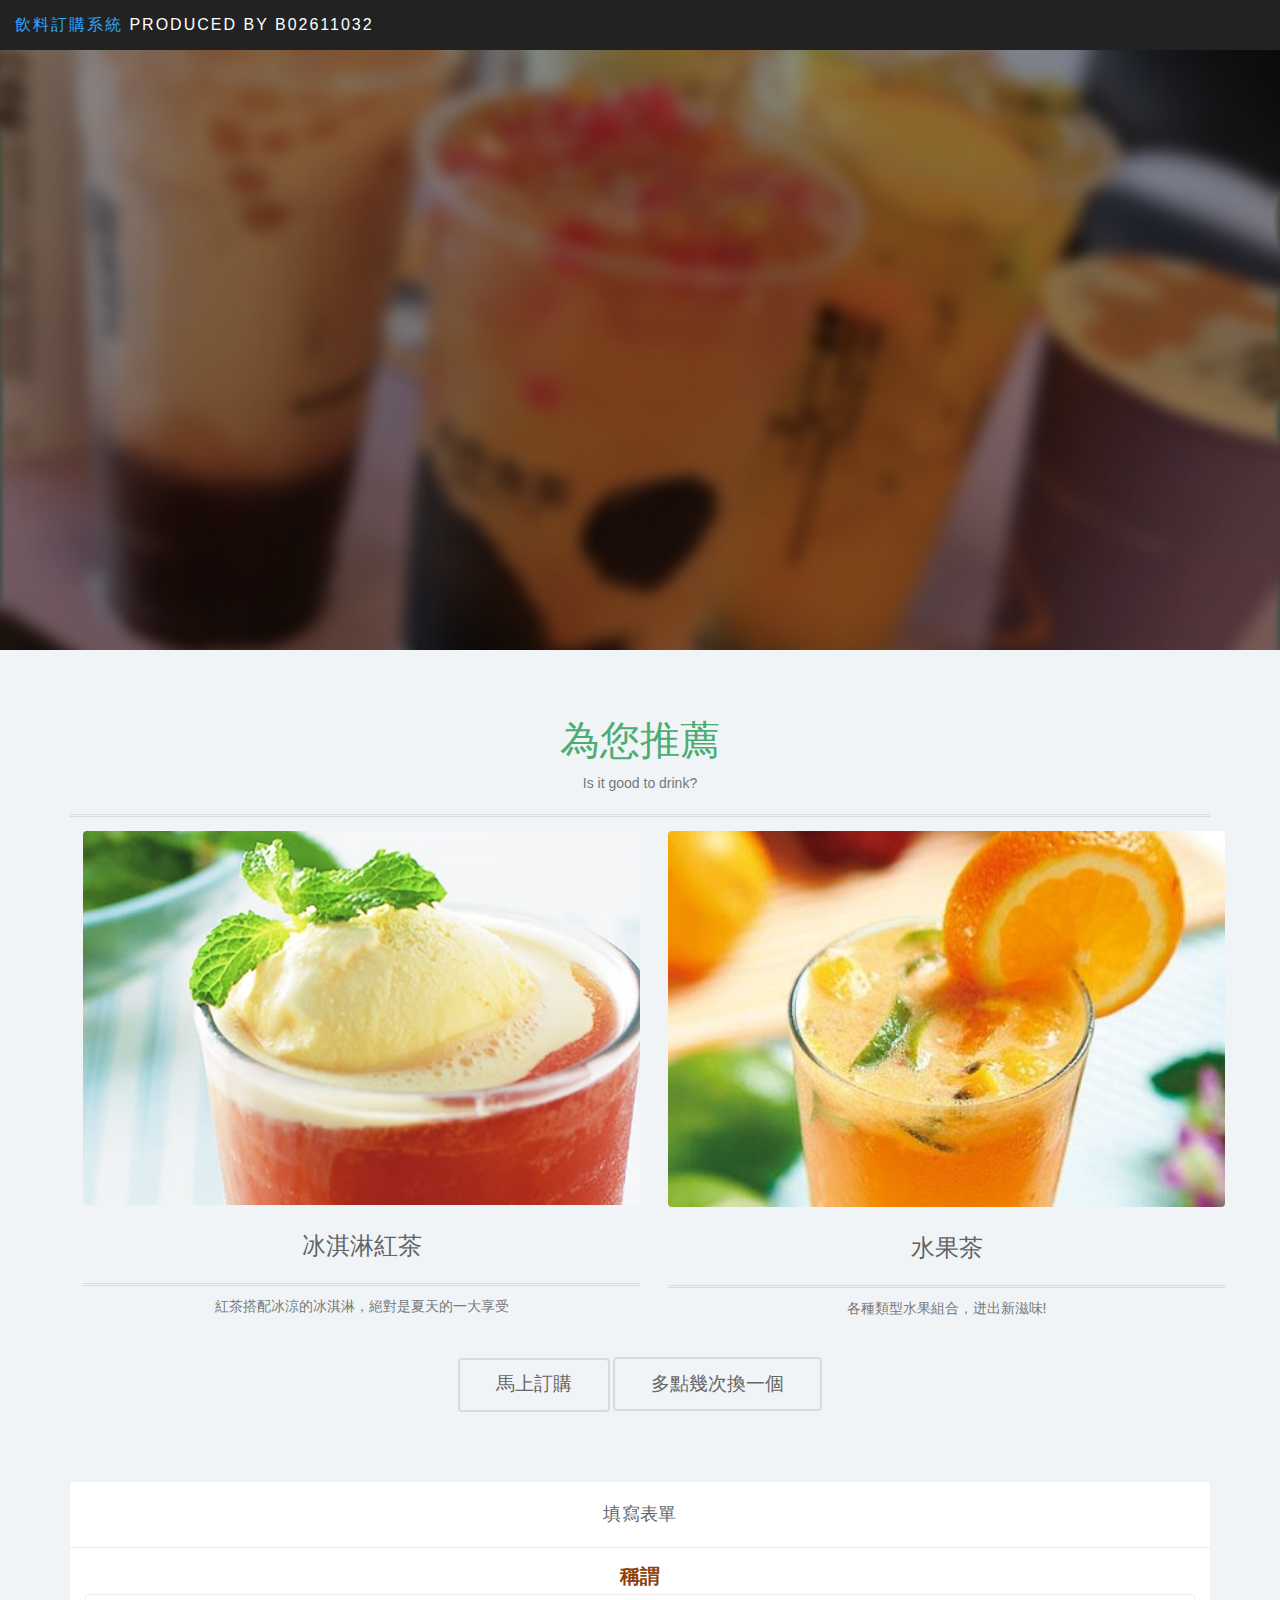
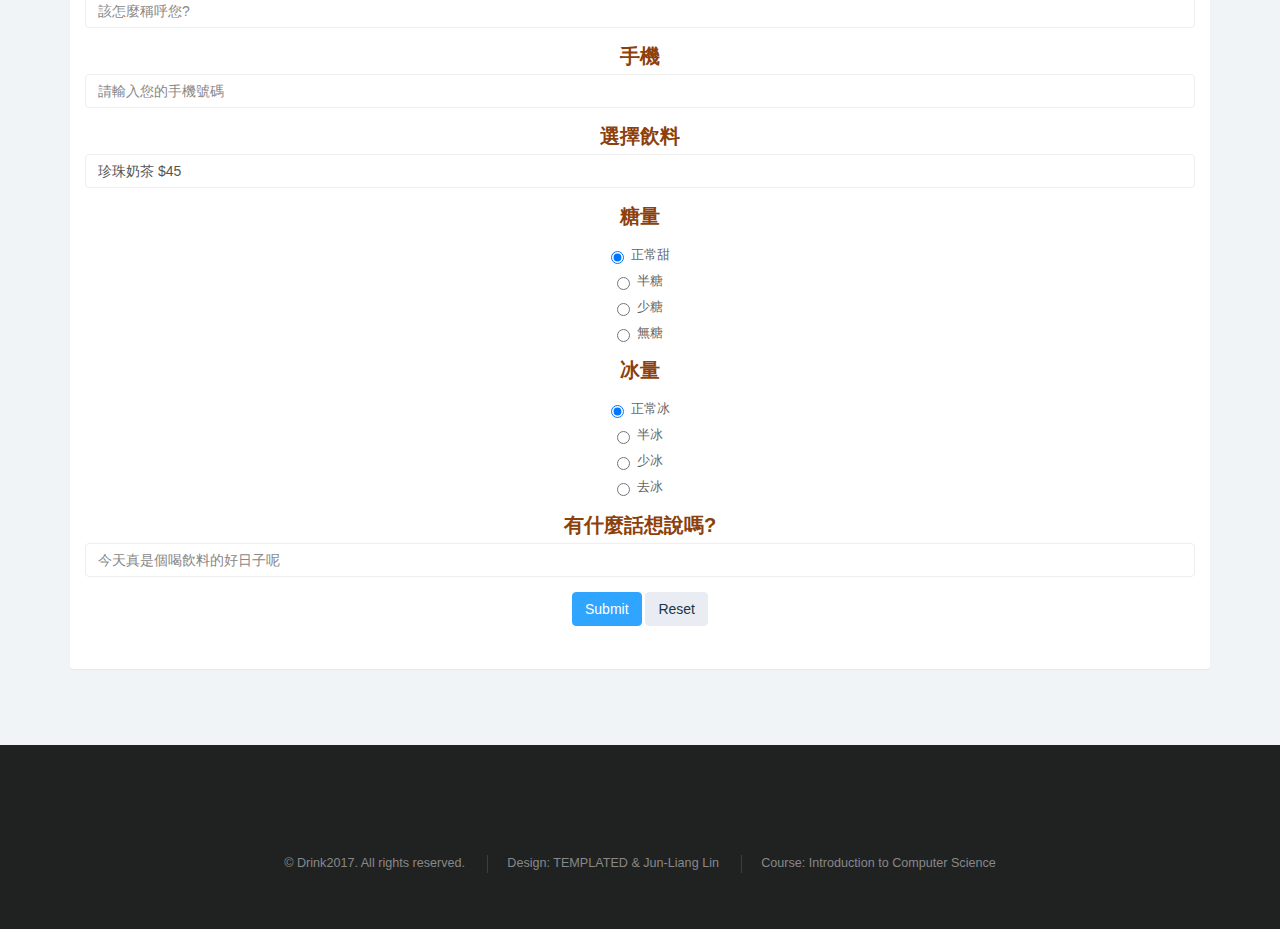
<file: index.html>
<!DOCTYPE html>
<html>

<head>
    <meta charset="utf-8">
    <meta name="viewport" content="width=device-width, initial-scale=1">
    <title>喝飲料囉
    </title>

    <link rel="stylesheet" href="css/skel.css" />
    <link rel="stylesheet" href="css/style.css" />
    <link rel="stylesheet" href="css/style-xlarge.css" />
    <link rel="stylesheet" href="css/common.css">
    <link rel="stylesheet" href="css/bootstrap.min.css">
    <link rel="stylesheet" href="css/datepicker3.css">
    <link rel="stylesheet" href="css/styles.css">
    <link rel="Shortcut Icon" type="image/x-icon" href="images/40_93c3d3ee.jpg" />
    <link rel="stylesheet" type="text/css" href="dist/sweetalert.css">

</head>

<body>
    <nav class="navbar navbar-inverse navbar-fixed-top" role="navigation">
        <div class="container-fluid">
            <div class="navbar-header">
                <a class="navbar-brand" href="#"><span>飲料訂購系統</span> produced by B02611032</a>
            </div>
        </div>
    </nav>
    <section id="banner">
        <h2 class="header__animation-chunk">
            <font face="微軟正黑體">口渴了嗎</font>
        </h2>
        <div class="header__animation-chunk">
            <font face="微軟正黑體">揪團訂飲料吧</font>
        </div>
        <ul class="header__animation-chunk actions">
            <li>
                <a href="#anchor" class="button big">看看有什麼好喝的</a>

            </li>
        </ul>

    </section>

    <a id="anchor"></a>
    <section id="two" class="wrapper style2 align-center">
        <div class="container">
            <header>
                <br>
                <h1 class="introduce">
                    <font face="微軟正黑體">為您推薦</font>
                </h1>
                <p>Is it good to drink?</p>
            </header>
            <div class="row" id="display">
                <section class="feature 6u 12u$(small)">
                    <img class="image fit" src="images/pic01.jpg" alt="" />
                    <h3 class="title">冰淇淋紅茶</h3>
                    <p>紅茶搭配冰涼的冰淇淋，絕對是夏天的一大享受</p>
                </section>
                <section class="feature 6u$ 12u$(small)">
                    <img class="image fit" src="images/pic02.jpg" alt="" />
                    <h3 class="title">水果茶</h3>
                    <p>各種類型水果組合，迸出新滋味!</p>
                </section>
            </div>
            <footer>
                <ul class="actions">
                    <li>
                        <a href="#anchor2" class="button alt big">馬上訂購</a>
                        <button onclick="change()" class="button alt big" title="沒有換請多點幾下^^">多點幾次換一個</button>
                    </li>
                </ul>
            </footer>

            <br>
            <br>
            <br>
            <a id="anchor2"></a>

            <div class="panel panel-default">
                <div class="panel-heading">填寫表單</div>
                <div class="panel-body">
                    <form role="form">

                        <div class="form-group">
                            <label class="self">稱謂</label>
                            <input name="names" class="form-control" placeholder="該怎麼稱呼您?">
                        </div>
                        <div class="form-group">
                            <label class="self">手機</label>
                            <input name="phone" class="form-control" placeholder="請輸入您的手機號碼">
                        </div>

                        <div class="form-group">
                            <label class="self">選擇飲料</label>
                            <select name="drink" class="form-control">
                                <option value="珍珠奶茶">珍珠奶茶 $45</option>
                                <option value="水果茶">水果茶 $50</option>
                                <option value="奶茶">奶茶 $40</option>
                                <option value="奶綠">奶綠 $40</option>
                                <option value="紅茶瑪奇朵">紅茶瑪奇朵 $45</option>
                                <option value="烏龍瑪奇朵">烏龍瑪奇朵 $45</option>
                                <option value="四季奶青">四季奶青 $50</option>
                                <option value="黃金烏龍奶茶">黃金烏龍奶茶 $45</option>
                                <option value="阿華田">阿華田 $50</option>
                                <option value="可可芭蕾">可可芭蕾 $50</option>
                                <option value="檸檬汁">檸檬汁 $45</option>
                                <option value="金桔檸檬">金桔檸檬 $40</option>
                                <option value="檸檬梅汁">檸檬梅汁 $45</option>
                                <option value="檸檬養樂多">檸檬養樂多 $40</option>
                                <option value="8冰茶">8冰茶 $50</option>	
							</select>
                        </div>
                        <div class="form-group">
                            <label class="self">糖量</label>
                            <div class="radio">
                                <label>
									<input type="radio" name="sugar" id="optionsRadios1" value="正常甜" checked>正常甜
								</label>
                            </div>
                            <div class="radio">
                                <label>
									<input type="radio" name="sugar" id="optionsRadios2" value="半糖">半糖
								</label>
                            </div>
                            <div class="radio">
                                <label>
									<input type="radio" name="sugar" id="optionsRadios3" value="少糖">少糖
							    </label>
                            </div>
                            <div class="radio">
                                <label>
									<input type="radio" name="sugar" id="optionsRadios4" value="無糖">無糖
								</label>
                            </div>
                        </div>
                        <div class="form-group">
                            <label class="self">冰量</label>
                            <div class="radio">
                                <label>
									<input type="radio" name="ice" id="optionsRadios1" value="正常冰" checked>正常冰
								</label>
                            </div>
                            <div class="radio">
                                <label>
									<input type="radio" name="ice" id="optionsRadios2" value="半冰">半冰
								</label>
                            </div>
                            <div class="radio">
                                <label>
									<input type="radio" name="ice" id="optionsRadios3" value="少冰">少冰
								</label>
                            </div>
                            <div class="radio">
                                <label>
									<input type="radio" name="ice" id="optionsRadios4" value="去冰">去冰
								</label>
                            </div>
                        </div>

                        <div class="form-group">
                            <label class="self">有什麼話想說嗎?</label>
                            <input name="tell" class="form-control" placeholder="今天真是個喝飲料的好日子呢">
                        </div>
                        <p id="demo"></p>
                        <button type="button" onclick="submitJob(names,phone,drink,sugar,ice,tell)" class="btn btn-primary">Submit</button>
                        <button type="reset" class="btn btn-default">Reset</button>

                    </form>
                </div>
            </div>
        </div>


    </section>
    <footer id="footer">
        <div class="container">
            <ul class="copyright">
                <li>&copy; Drink2017. All rights reserved.</li>
                <li>Design: <a href="http://templated.co">TEMPLATED</a> & Jun-Liang Lin </li>
                <li>Course: <a href="http://www.csie.ntu.edu.tw/~kmchao/bcc17spr/index.htm">Introduction to Computer Science</a> </li>
            </ul>
        </div>

    </footer>


    <script src="dist/sweetalert.min.js"></script>
    <script src="js/jquery-1.12.4.js"></script>

    <script>
        function submitJob(name, phone, drink, sugar, ice, tell) {

            // c = "aaa" + String(name.value)
            // document.getElementById("demo").innerHTML = c;

            if (String(name.value) == "")
                swal("請填入稱謂", "", "error");
            else if (!phone.value.match(/[0-9]/))
                swal("請填入有效電話", "", "error");
            else {
                if (String(tell.value) == "")
                    tell.value = "請稍加等候";
                ss = "已收到您的訂單:\n" + drink.value + " " + sugar.value + ice.value;
                swal(ss, tell.value, "success");
            }

        }

        function change() {

            var a = "<section class=\"feature 6u 12u$(small)\"><img class=\"image \
            fit\" src=\"images/pic01.jpg\" alt=\"\" /><h3 class=\"title\">冰淇淋紅茶 \
            </h3><p>紅茶搭配冰涼的冰淇淋，絕對是夏天的一大享受</p></section><section \
            class=\"feature 6u$ 12u$(small)\"><img class=\"image fit\" src=\"images/pic02.jpg\" \
            alt=\"\" /><h3 class=\"title\">水果茶</h3><p>各種類型水果組合，迸出新滋味!</p></section>"
            var b = "<section class=\"feature 6u 12u$(small)\"><img class=\"image \
            fit\" src=\"images/pic03.jpg\" alt=\"\" /><h3 class=\"title\">阿華田 \
            </h3><p>回憶童年、好喝無負擔!</p></section><section \
            class=\"feature 6u$ 12u$(small)\"><img class=\"image fit\" src=\"images/pic04.jpg\" \
            alt=\"\" /><h3 class=\"title\">金桔檸檬</h3><p>酸酸甜甜的好味道不容錯過!</p></section>"
            var c = "<section class=\"feature 6u 12u$(small)\"><img class=\"image \
            fit\" src=\"images/pic05.jpg\" alt=\"\" /><h3 class=\"title\">黃金烏龍奶茶 \
            </h3><p>選用頂級黃金烏龍茶調製，順而不膩</p></section><section \
            class=\"feature 6u$ 12u$(small)\"><img class=\"image fit\" src=\"images/pic06.jpg\" \
            alt=\"\" /><h3 class=\"title\">8冰茶</h3><p>梅汁和金吉汁的完美組合，夏日最解渴!</p></section>"
            var gg = [a, b, c]
            var num = Math.floor((Math.random() * 3));
            document.getElementById("display").innerHTML = gg[num];
        }
    </script>
</body>

</html>
</file>
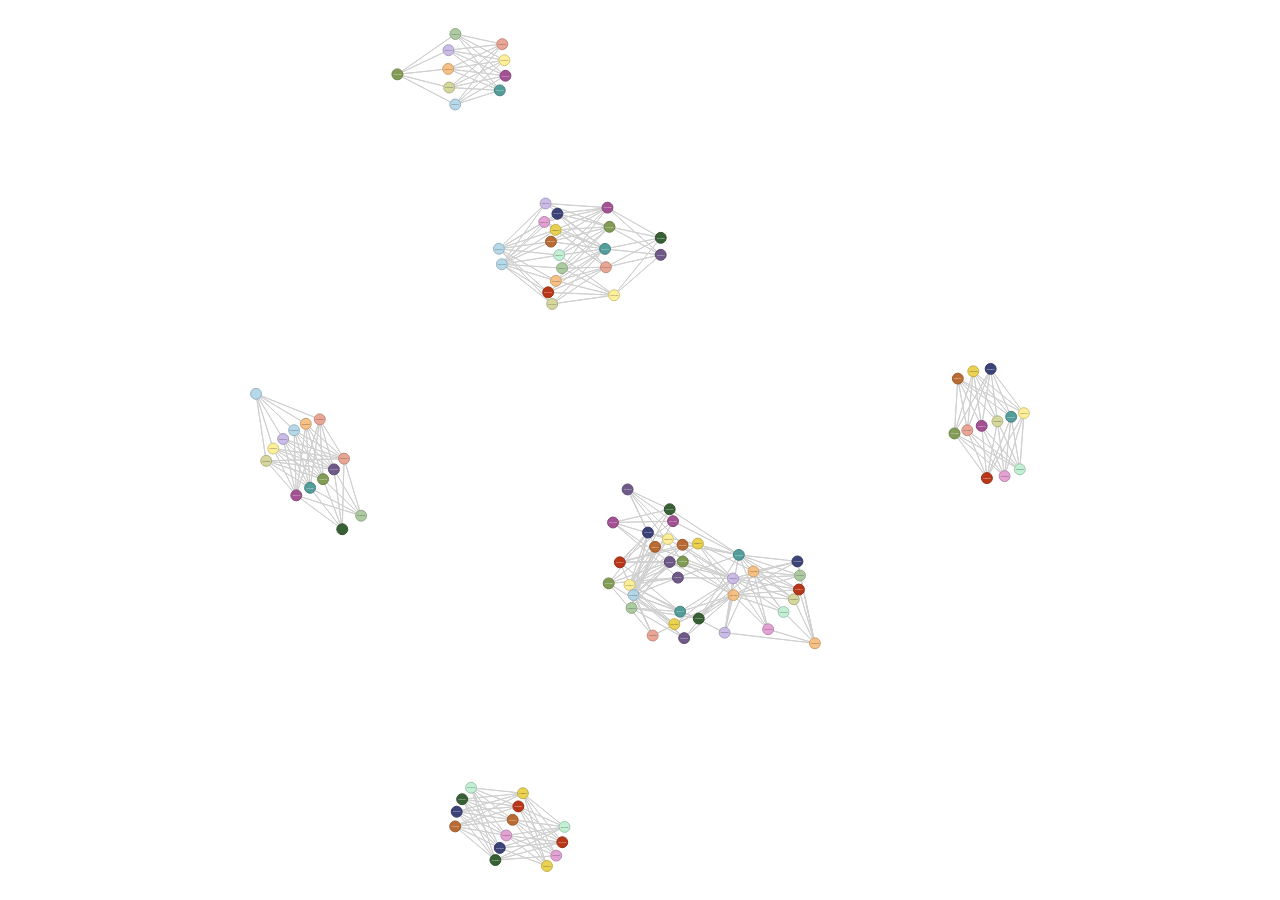
<file: network.html>
<!doctype html>
<meta charset="utf-8">

<!-- load D3js -->
<script src="d3.js"></script>

<!-- load D3plus after D3js -->
<script src="d3plus.js"></script>

<!-- load D3plus after D3js -->
<script src="test-5.js"></script>

<!-- create container element for visualization -->
<div id="viz"></div>

<script>
    // instantiate d3plus
    var visualization = d3plus.viz()
        .container("#viz") // container DIV to hold the visualization
        .type("network") // visualization type
        .data(sample_data) // sample dataset to attach to nodes
        //.nodes(positions)   // x and y position of nodes
        .edges(connections) // list of node connections
        .size("size") // key to size the nodes
        .id("name") // key for which our data is unique on
        .draw() // finally, draw the visualization!
</script>
</file>
<file: css/style-xlarge.css>
/*
	Interphase by TEMPLATED
	templated.co @templatedco
	Released for free under the Creative Commons Attribution 3.0 license (templated.co/license)
*/

/* Basic */

	body, input, select, textarea {
		font-size: 13pt;
	}
</file>
<file: css/common.css>
#header__h1 {
    color: #4dac71;
}

.animation--fadezoom-in {
    position: relative;
    display: block;
    opacity: 0;
    transform: scale(0.95);
    animation-name: fadezoom-in;
    animation-duration: 500ms;
    animation-iteration-count: 1;
    animation-delay: 0;
    animation-fill-mode: forwards;
}

.animation--fadezoom-in:nth-child(1) {
    animation-delay: 0ms;
}

.animation--fadezoom-in:nth-child(2) {
    animation-delay: 40ms;
}

.animation--fadezoom-in:nth-child(3) {
    animation-delay: 80ms;
}

.animation--fadezoom-in:nth-child(4) {
    animation-delay: 120ms;
}

.animation--fadezoom-in:nth-child(5) {
    animation-delay: 160ms;
}

.animation--fadezoom-in:nth-child(6) {
    animation-delay: 200ms;
}

.animation--fadezoom-in:nth-child(7) {
    animation-delay: 240ms;
}

.animation--fadezoom-in:nth-child(8) {
    animation-delay: 280ms;
}

.animation--fadezoom-in:nth-child(9) {
    animation-delay: 320ms;
}

.animation--fadezoom-in:nth-child(10) {
    animation-delay: 360ms;
}

.animation--fadezoom-in:nth-child(11) {
    animation-delay: 400ms;
}

.animation--fadezoom-in:nth-child(12) {
    animation-delay: 440ms;
}

.animation--fadezoom-in:nth-child(13) {
    animation-delay: 480ms;
}

.animation--fadezoom-in:nth-child(14) {
    animation-delay: 520ms;
}

.animation--fadezoom-in:nth-child(15) {
    animation-delay: 560ms;
}

.animation--fadezoom-in:nth-child(16) {
    animation-delay: 600ms;
}

.animation--fadezoom-in:nth-child(17) {
    animation-delay: 640ms;
}

.animation--fadezoom-in:nth-child(18) {
    animation-delay: 680ms;
}

.animation--fadezoom-in:nth-child(19) {
    animation-delay: 720ms;
}

.animation--fadezoom-in:nth-child(20) {
    animation-delay: 760ms;
}

.animation--fade-in {
    opacity: 0;
    animation-name: fade-in;
    animation-duration: 400ms;
    animation-iteration-count: 1;
    animation-delay: 0;
    animation-fill-mode: forwards;
}

.animation--slidein-leave {
    opacity: 0;
    animation-name: slidein-leave;
    animation-duration: 600ms;
    animation-fill-mode: forwards;
    transform: translate3d(0, 100px, 0);
}

.animation--slidein-enter {
    opacity: 1;
    animation-name: slidein-enter;
    animation-duration: 600ms;
    animation-fill-mode: forwards;
}

.animation--bounce {
    animation-name: bounce;
    animation-duration: 600ms;
}

.animation--bounce-inwards {
    animation-name: bounce-inwards;
    animation-duration: 600ms;
}

.header__animation-chunk {
    opacity: 0;
    transform: translate3d(0, 35px, 0);
    animation-name: slideup-in;
    animation-duration: 600ms;
    animation-timing-function: cubic-bezier(0.25, 0.46, 0.45, 0.94);
    animation-fill-mode: forwards;
}

.header__animation-chunk:nth-child(1) {
    animation-delay: 0ms;
}

.header__animation-chunk:nth-child(2) {
    animation-delay: 600ms;
}

.header__animation-chunk:nth-child(3) {
    animation-delay: 1200ms;
}

.header__animation-chunk:nth-child(4) {
    animation-delay: 1800ms;
}

.header__animation-chunk:nth-child(5) {
    animation-delay: 2400ms;
}

@keyframes slideup-in {
    from {
        opacity: 0;
        transform: translate3d(0, 35px, 0);
    }
    to {
        opacity: 1;
        transform: translate3d(0, 0, 0);
    }
}

.footer {
    color: #757575;
}

.footer ul li a {
    color: #757575;
}

.footer h4 {
    font-size: 14px;
}

.footer h3 {
    font-size: 14px;
    color: #7fc857;
    font-family: Akzidenz Grotesk BQ Medium, Helvetica;
}

.footer p,
.footer .list li>a {
    display: block;
    margin: 15px 0;
    font-size: 12px;
    color: #757575;
    line-height: 1.5em;
}

.footer .captora li {
    display: inline-block;
    font-size: 12px;
    margin-right: 2px;
}

.footer .captora li:not(:last-child):after {
    content: ',';
}

.footer__list {
    width: 195px;
    margin: 0 15px;
    max-width: 100%;
}

@media (max-width: 1150px) {
    .footer__list {
        width: calc(50% - 90px) !important;
        margin: 0 45px;
    }
}

@media (max-width: 550px) {
    .footer__list {
        width: 100% !important;
        margin: 0 45px;
    }
}


/**:not(input[type=radio]):not(input[type=checkbox]) {
    -webkit-overflow-scrolling: touch;
    -webkit-tap-highlight-color: rgba(0, 0, 0, 0);
    -webkit-appearance: none;
}*/

.form--dirty input:invalid:not(:placeholder-shown) {
    border: 1px solid #dd4661 !important;
    background-color: rgba(255, 221, 221, 0.54) !important;
}

input:invalid {
    box-shadow: none !important;
}

.monospace {
    font-family: monospace !important;
    font-size: 1em;
}
</file>
<file: dist/sweetalert.css>
body.stop-scrolling {
  height: 100%;
  overflow: hidden; }

.sweet-overlay {
  background-color: black;
  /* IE8 */
  -ms-filter: "progid:DXImageTransform.Microsoft.Alpha(Opacity=40)";
  /* IE8 */
  background-color: rgba(0, 0, 0, 0.4);
  position: fixed;
  left: 0;
  right: 0;
  top: 0;
  bottom: 0;
  display: none;
  z-index: 10000; }

.sweet-alert {
  background-color: white;
  font-family: 'Open Sans', 'Helvetica Neue', Helvetica, Arial, sans-serif;
  width: 478px;
  padding: 17px;
  border-radius: 5px;
  text-align: center;
  position: fixed;
  left: 50%;
  top: 50%;
  margin-left: -256px;
  margin-top: -200px;
  overflow: hidden;
  display: none;
  z-index: 99999; }
  @media all and (max-width: 540px) {
    .sweet-alert {
      width: auto;
      margin-left: 0;
      margin-right: 0;
      left: 15px;
      right: 15px; } }
  .sweet-alert h2 {
    color: #575757;
    font-size: 30px;
    text-align: center;
    font-weight: 600;
    text-transform: none;
    position: relative;
    margin: 25px 0;
    padding: 0;
    line-height: 40px;
    display: block; }
  .sweet-alert p {
    color: #797979;
    font-size: 16px;
    text-align: center;
    font-weight: 300;
    position: relative;
    text-align: inherit;
    float: none;
    margin: 0;
    padding: 0;
    line-height: normal; }
  .sweet-alert fieldset {
    border: none;
    position: relative; }
  .sweet-alert .sa-error-container {
    background-color: #f1f1f1;
    margin-left: -17px;
    margin-right: -17px;
    overflow: hidden;
    padding: 0 10px;
    max-height: 0;
    webkit-transition: padding 0.15s, max-height 0.15s;
    transition: padding 0.15s, max-height 0.15s; }
    .sweet-alert .sa-error-container.show {
      padding: 10px 0;
      max-height: 100px;
      webkit-transition: padding 0.2s, max-height 0.2s;
      transition: padding 0.25s, max-height 0.25s; }
    .sweet-alert .sa-error-container .icon {
      display: inline-block;
      width: 24px;
      height: 24px;
      border-radius: 50%;
      background-color: #ea7d7d;
      color: white;
      line-height: 24px;
      text-align: center;
      margin-right: 3px; }
    .sweet-alert .sa-error-container p {
      display: inline-block; }
  .sweet-alert .sa-input-error {
    position: absolute;
    top: 29px;
    right: 26px;
    width: 20px;
    height: 20px;
    opacity: 0;
    -webkit-transform: scale(0.5);
    transform: scale(0.5);
    -webkit-transform-origin: 50% 50%;
    transform-origin: 50% 50%;
    -webkit-transition: all 0.1s;
    transition: all 0.1s; }
    .sweet-alert .sa-input-error::before, .sweet-alert .sa-input-error::after {
      content: "";
      width: 20px;
      height: 6px;
      background-color: #f06e57;
      border-radius: 3px;
      position: absolute;
      top: 50%;
      margin-top: -4px;
      left: 50%;
      margin-left: -9px; }
    .sweet-alert .sa-input-error::before {
      -webkit-transform: rotate(-45deg);
      transform: rotate(-45deg); }
    .sweet-alert .sa-input-error::after {
      -webkit-transform: rotate(45deg);
      transform: rotate(45deg); }
    .sweet-alert .sa-input-error.show {
      opacity: 1;
      -webkit-transform: scale(1);
      transform: scale(1); }
  .sweet-alert input {
    width: 100%;
    box-sizing: border-box;
    border-radius: 3px;
    border: 1px solid #d7d7d7;
    height: 43px;
    margin-top: 10px;
    margin-bottom: 17px;
    font-size: 18px;
    box-shadow: inset 0px 1px 1px rgba(0, 0, 0, 0.06);
    padding: 0 12px;
    display: none;
    -webkit-transition: all 0.3s;
    transition: all 0.3s; }
    .sweet-alert input:focus {
      outline: none;
      box-shadow: 0px 0px 3px #c4e6f5;
      border: 1px solid #b4dbed; }
      .sweet-alert input:focus::-moz-placeholder {
        transition: opacity 0.3s 0.03s ease;
        opacity: 0.5; }
      .sweet-alert input:focus:-ms-input-placeholder {
        transition: opacity 0.3s 0.03s ease;
        opacity: 0.5; }
      .sweet-alert input:focus::-webkit-input-placeholder {
        transition: opacity 0.3s 0.03s ease;
        opacity: 0.5; }
    .sweet-alert input::-moz-placeholder {
      color: #bdbdbd; }
    .sweet-alert input:-ms-input-placeholder {
      color: #bdbdbd; }
    .sweet-alert input::-webkit-input-placeholder {
      color: #bdbdbd; }
  .sweet-alert.show-input input {
    display: block; }
  .sweet-alert .sa-confirm-button-container {
    display: inline-block;
    position: relative; }
  .sweet-alert .la-ball-fall {
    position: absolute;
    left: 50%;
    top: 50%;
    margin-left: -27px;
    margin-top: 4px;
    opacity: 0;
    visibility: hidden; }
  .sweet-alert button {
    background-color: #8CD4F5;
    color: white;
    border: none;
    box-shadow: none;
    font-size: 17px;
    font-weight: 500;
    -webkit-border-radius: 4px;
    border-radius: 5px;
    padding: 10px 32px;
    margin: 26px 5px 0 5px;
    cursor: pointer; }
    .sweet-alert button:focus {
      outline: none;
      box-shadow: 0 0 2px rgba(128, 179, 235, 0.5), inset 0 0 0 1px rgba(0, 0, 0, 0.05); }
    .sweet-alert button:hover {
      background-color: #7ecff4; }
    .sweet-alert button:active {
      background-color: #5dc2f1; }
    .sweet-alert button.cancel {
      background-color: #C1C1C1; }
      .sweet-alert button.cancel:hover {
        background-color: #b9b9b9; }
      .sweet-alert button.cancel:active {
        background-color: #a8a8a8; }
      .sweet-alert button.cancel:focus {
        box-shadow: rgba(197, 205, 211, 0.8) 0px 0px 2px, rgba(0, 0, 0, 0.0470588) 0px 0px 0px 1px inset !important; }
    .sweet-alert button[disabled] {
      opacity: .6;
      cursor: default; }
    .sweet-alert button.confirm[disabled] {
      color: transparent; }
      .sweet-alert button.confirm[disabled] ~ .la-ball-fall {
        opacity: 1;
        visibility: visible;
        transition-delay: 0s; }
    .sweet-alert button::-moz-focus-inner {
      border: 0; }
  .sweet-alert[data-has-cancel-button=false] button {
    box-shadow: none !important; }
  .sweet-alert[data-has-confirm-button=false][data-has-cancel-button=false] {
    padding-bottom: 40px; }
  .sweet-alert .sa-icon {
    width: 80px;
    height: 80px;
    border: 4px solid gray;
    -webkit-border-radius: 40px;
    border-radius: 40px;
    border-radius: 50%;
    margin: 20px auto;
    padding: 0;
    position: relative;
    box-sizing: content-box; }
    .sweet-alert .sa-icon.sa-error {
      border-color: #F27474; }
      .sweet-alert .sa-icon.sa-error .sa-x-mark {
        position: relative;
        display: block; }
      .sweet-alert .sa-icon.sa-error .sa-line {
        position: absolute;
        height: 5px;
        width: 47px;
        background-color: #F27474;
        display: block;
        top: 37px;
        border-radius: 2px; }
        .sweet-alert .sa-icon.sa-error .sa-line.sa-left {
          -webkit-transform: rotate(45deg);
          transform: rotate(45deg);
          left: 17px; }
        .sweet-alert .sa-icon.sa-error .sa-line.sa-right {
          -webkit-transform: rotate(-45deg);
          transform: rotate(-45deg);
          right: 16px; }
    .sweet-alert .sa-icon.sa-warning {
      border-color: #F8BB86; }
      .sweet-alert .sa-icon.sa-warning .sa-body {
        position: absolute;
        width: 5px;
        height: 47px;
        left: 50%;
        top: 10px;
        -webkit-border-radius: 2px;
        border-radius: 2px;
        margin-left: -2px;
        background-color: #F8BB86; }
      .sweet-alert .sa-icon.sa-warning .sa-dot {
        position: absolute;
        width: 7px;
        height: 7px;
        -webkit-border-radius: 50%;
        border-radius: 50%;
        margin-left: -3px;
        left: 50%;
        bottom: 10px;
        background-color: #F8BB86; }
    .sweet-alert .sa-icon.sa-info {
      border-color: #C9DAE1; }
      .sweet-alert .sa-icon.sa-info::before {
        content: "";
        position: absolute;
        width: 5px;
        height: 29px;
        left: 50%;
        bottom: 17px;
        border-radius: 2px;
        margin-left: -2px;
        background-color: #C9DAE1; }
      .sweet-alert .sa-icon.sa-info::after {
        content: "";
        position: absolute;
        width: 7px;
        height: 7px;
        border-radius: 50%;
        margin-left: -3px;
        top: 19px;
        background-color: #C9DAE1; }
    .sweet-alert .sa-icon.sa-success {
      border-color: #A5DC86; }
      .sweet-alert .sa-icon.sa-success::before, .sweet-alert .sa-icon.sa-success::after {
        content: '';
        -webkit-border-radius: 40px;
        border-radius: 40px;
        border-radius: 50%;
        position: absolute;
        width: 60px;
        height: 120px;
        background: white;
        -webkit-transform: rotate(45deg);
        transform: rotate(45deg); }
      .sweet-alert .sa-icon.sa-success::before {
        -webkit-border-radius: 120px 0 0 120px;
        border-radius: 120px 0 0 120px;
        top: -7px;
        left: -33px;
        -webkit-transform: rotate(-45deg);
        transform: rotate(-45deg);
        -webkit-transform-origin: 60px 60px;
        transform-origin: 60px 60px; }
      .sweet-alert .sa-icon.sa-success::after {
        -webkit-border-radius: 0 120px 120px 0;
        border-radius: 0 120px 120px 0;
        top: -11px;
        left: 30px;
        -webkit-transform: rotate(-45deg);
        transform: rotate(-45deg);
        -webkit-transform-origin: 0px 60px;
        transform-origin: 0px 60px; }
      .sweet-alert .sa-icon.sa-success .sa-placeholder {
        width: 80px;
        height: 80px;
        border: 4px solid rgba(165, 220, 134, 0.2);
        -webkit-border-radius: 40px;
        border-radius: 40px;
        border-radius: 50%;
        box-sizing: content-box;
        position: absolute;
        left: -4px;
        top: -4px;
        z-index: 2; }
      .sweet-alert .sa-icon.sa-success .sa-fix {
        width: 5px;
        height: 90px;
        background-color: white;
        position: absolute;
        left: 28px;
        top: 8px;
        z-index: 1;
        -webkit-transform: rotate(-45deg);
        transform: rotate(-45deg); }
      .sweet-alert .sa-icon.sa-success .sa-line {
        height: 5px;
        background-color: #A5DC86;
        display: block;
        border-radius: 2px;
        position: absolute;
        z-index: 2; }
        .sweet-alert .sa-icon.sa-success .sa-line.sa-tip {
          width: 25px;
          left: 14px;
          top: 46px;
          -webkit-transform: rotate(45deg);
          transform: rotate(45deg); }
        .sweet-alert .sa-icon.sa-success .sa-line.sa-long {
          width: 47px;
          right: 8px;
          top: 38px;
          -webkit-transform: rotate(-45deg);
          transform: rotate(-45deg); }
    .sweet-alert .sa-icon.sa-custom {
      background-size: contain;
      border-radius: 0;
      border: none;
      background-position: center center;
      background-repeat: no-repeat; }

/*
 * Animations
 */
@-webkit-keyframes showSweetAlert {
  0% {
    transform: scale(0.7);
    -webkit-transform: scale(0.7); }
  45% {
    transform: scale(1.05);
    -webkit-transform: scale(1.05); }
  80% {
    transform: scale(0.95);
    -webkit-transform: scale(0.95); }
  100% {
    transform: scale(1);
    -webkit-transform: scale(1); } }

@keyframes showSweetAlert {
  0% {
    transform: scale(0.7);
    -webkit-transform: scale(0.7); }
  45% {
    transform: scale(1.05);
    -webkit-transform: scale(1.05); }
  80% {
    transform: scale(0.95);
    -webkit-transform: scale(0.95); }
  100% {
    transform: scale(1);
    -webkit-transform: scale(1); } }

@-webkit-keyframes hideSweetAlert {
  0% {
    transform: scale(1);
    -webkit-transform: scale(1); }
  100% {
    transform: scale(0.5);
    -webkit-transform: scale(0.5); } }

@keyframes hideSweetAlert {
  0% {
    transform: scale(1);
    -webkit-transform: scale(1); }
  100% {
    transform: scale(0.5);
    -webkit-transform: scale(0.5); } }

@-webkit-keyframes slideFromTop {
  0% {
    top: 0%; }
  100% {
    top: 50%; } }

@keyframes slideFromTop {
  0% {
    top: 0%; }
  100% {
    top: 50%; } }

@-webkit-keyframes slideToTop {
  0% {
    top: 50%; }
  100% {
    top: 0%; } }

@keyframes slideToTop {
  0% {
    top: 50%; }
  100% {
    top: 0%; } }

@-webkit-keyframes slideFromBottom {
  0% {
    top: 70%; }
  100% {
    top: 50%; } }

@keyframes slideFromBottom {
  0% {
    top: 70%; }
  100% {
    top: 50%; } }

@-webkit-keyframes slideToBottom {
  0% {
    top: 50%; }
  100% {
    top: 70%; } }

@keyframes slideToBottom {
  0% {
    top: 50%; }
  100% {
    top: 70%; } }

.showSweetAlert[data-animation=pop] {
  -webkit-animation: showSweetAlert 0.3s;
  animation: showSweetAlert 0.3s; }

.showSweetAlert[data-animation=none] {
  -webkit-animation: none;
  animation: none; }

.showSweetAlert[data-animation=slide-from-top] {
  -webkit-animation: slideFromTop 0.3s;
  animation: slideFromTop 0.3s; }

.showSweetAlert[data-animation=slide-from-bottom] {
  -webkit-animation: slideFromBottom 0.3s;
  animation: slideFromBottom 0.3s; }

.hideSweetAlert[data-animation=pop] {
  -webkit-animation: hideSweetAlert 0.2s;
  animation: hideSweetAlert 0.2s; }

.hideSweetAlert[data-animation=none] {
  -webkit-animation: none;
  animation: none; }

.hideSweetAlert[data-animation=slide-from-top] {
  -webkit-animation: slideToTop 0.4s;
  animation: slideToTop 0.4s; }

.hideSweetAlert[data-animation=slide-from-bottom] {
  -webkit-animation: slideToBottom 0.3s;
  animation: slideToBottom 0.3s; }

@-webkit-keyframes animateSuccessTip {
  0% {
    width: 0;
    left: 1px;
    top: 19px; }
  54% {
    width: 0;
    left: 1px;
    top: 19px; }
  70% {
    width: 50px;
    left: -8px;
    top: 37px; }
  84% {
    width: 17px;
    left: 21px;
    top: 48px; }
  100% {
    width: 25px;
    left: 14px;
    top: 45px; } }

@keyframes animateSuccessTip {
  0% {
    width: 0;
    left: 1px;
    top: 19px; }
  54% {
    width: 0;
    left: 1px;
    top: 19px; }
  70% {
    width: 50px;
    left: -8px;
    top: 37px; }
  84% {
    width: 17px;
    left: 21px;
    top: 48px; }
  100% {
    width: 25px;
    left: 14px;
    top: 45px; } }

@-webkit-keyframes animateSuccessLong {
  0% {
    width: 0;
    right: 46px;
    top: 54px; }
  65% {
    width: 0;
    right: 46px;
    top: 54px; }
  84% {
    width: 55px;
    right: 0px;
    top: 35px; }
  100% {
    width: 47px;
    right: 8px;
    top: 38px; } }

@keyframes animateSuccessLong {
  0% {
    width: 0;
    right: 46px;
    top: 54px; }
  65% {
    width: 0;
    right: 46px;
    top: 54px; }
  84% {
    width: 55px;
    right: 0px;
    top: 35px; }
  100% {
    width: 47px;
    right: 8px;
    top: 38px; } }

@-webkit-keyframes rotatePlaceholder {
  0% {
    transform: rotate(-45deg);
    -webkit-transform: rotate(-45deg); }
  5% {
    transform: rotate(-45deg);
    -webkit-transform: rotate(-45deg); }
  12% {
    transform: rotate(-405deg);
    -webkit-transform: rotate(-405deg); }
  100% {
    transform: rotate(-405deg);
    -webkit-transform: rotate(-405deg); } }

@keyframes rotatePlaceholder {
  0% {
    transform: rotate(-45deg);
    -webkit-transform: rotate(-45deg); }
  5% {
    transform: rotate(-45deg);
    -webkit-transform: rotate(-45deg); }
  12% {
    transform: rotate(-405deg);
    -webkit-transform: rotate(-405deg); }
  100% {
    transform: rotate(-405deg);
    -webkit-transform: rotate(-405deg); } }

.animateSuccessTip {
  -webkit-animation: animateSuccessTip 0.75s;
  animation: animateSuccessTip 0.75s; }

.animateSuccessLong {
  -webkit-animation: animateSuccessLong 0.75s;
  animation: animateSuccessLong 0.75s; }

.sa-icon.sa-success.animate::after {
  -webkit-animation: rotatePlaceholder 4.25s ease-in;
  animation: rotatePlaceholder 4.25s ease-in; }

@-webkit-keyframes animateErrorIcon {
  0% {
    transform: rotateX(100deg);
    -webkit-transform: rotateX(100deg);
    opacity: 0; }
  100% {
    transform: rotateX(0deg);
    -webkit-transform: rotateX(0deg);
    opacity: 1; } }

@keyframes animateErrorIcon {
  0% {
    transform: rotateX(100deg);
    -webkit-transform: rotateX(100deg);
    opacity: 0; }
  100% {
    transform: rotateX(0deg);
    -webkit-transform: rotateX(0deg);
    opacity: 1; } }

.animateErrorIcon {
  -webkit-animation: animateErrorIcon 0.5s;
  animation: animateErrorIcon 0.5s; }

@-webkit-keyframes animateXMark {
  0% {
    transform: scale(0.4);
    -webkit-transform: scale(0.4);
    margin-top: 26px;
    opacity: 0; }
  50% {
    transform: scale(0.4);
    -webkit-transform: scale(0.4);
    margin-top: 26px;
    opacity: 0; }
  80% {
    transform: scale(1.15);
    -webkit-transform: scale(1.15);
    margin-top: -6px; }
  100% {
    transform: scale(1);
    -webkit-transform: scale(1);
    margin-top: 0;
    opacity: 1; } }

@keyframes animateXMark {
  0% {
    transform: scale(0.4);
    -webkit-transform: scale(0.4);
    margin-top: 26px;
    opacity: 0; }
  50% {
    transform: scale(0.4);
    -webkit-transform: scale(0.4);
    margin-top: 26px;
    opacity: 0; }
  80% {
    transform: scale(1.15);
    -webkit-transform: scale(1.15);
    margin-top: -6px; }
  100% {
    transform: scale(1);
    -webkit-transform: scale(1);
    margin-top: 0;
    opacity: 1; } }

.animateXMark {
  -webkit-animation: animateXMark 0.5s;
  animation: animateXMark 0.5s; }

@-webkit-keyframes pulseWarning {
  0% {
    border-color: #F8D486; }
  100% {
    border-color: #F8BB86; } }

@keyframes pulseWarning {
  0% {
    border-color: #F8D486; }
  100% {
    border-color: #F8BB86; } }

.pulseWarning {
  -webkit-animation: pulseWarning 0.75s infinite alternate;
  animation: pulseWarning 0.75s infinite alternate; }

@-webkit-keyframes pulseWarningIns {
  0% {
    background-color: #F8D486; }
  100% {
    background-color: #F8BB86; } }

@keyframes pulseWarningIns {
  0% {
    background-color: #F8D486; }
  100% {
    background-color: #F8BB86; } }

.pulseWarningIns {
  -webkit-animation: pulseWarningIns 0.75s infinite alternate;
  animation: pulseWarningIns 0.75s infinite alternate; }

@-webkit-keyframes rotate-loading {
  0% {
    transform: rotate(0deg); }
  100% {
    transform: rotate(360deg); } }

@keyframes rotate-loading {
  0% {
    transform: rotate(0deg); }
  100% {
    transform: rotate(360deg); } }

/* Internet Explorer 9 has some special quirks that are fixed here */
/* The icons are not animated. */
/* This file is automatically merged into sweet-alert.min.js through Gulp */
/* Error icon */
.sweet-alert .sa-icon.sa-error .sa-line.sa-left {
  -ms-transform: rotate(45deg) \9; }

.sweet-alert .sa-icon.sa-error .sa-line.sa-right {
  -ms-transform: rotate(-45deg) \9; }

/* Success icon */
.sweet-alert .sa-icon.sa-success {
  border-color: transparent\9; }

.sweet-alert .sa-icon.sa-success .sa-line.sa-tip {
  -ms-transform: rotate(45deg) \9; }

.sweet-alert .sa-icon.sa-success .sa-line.sa-long {
  -ms-transform: rotate(-45deg) \9; }

/*!
 * Load Awesome v1.1.0 (http://github.danielcardoso.net/load-awesome/)
 * Copyright 2015 Daniel Cardoso <@DanielCardoso>
 * Licensed under MIT
 */
.la-ball-fall,
.la-ball-fall > div {
  position: relative;
  -webkit-box-sizing: border-box;
  -moz-box-sizing: border-box;
  box-sizing: border-box; }

.la-ball-fall {
  display: block;
  font-size: 0;
  color: #fff; }

.la-ball-fall.la-dark {
  color: #333; }

.la-ball-fall > div {
  display: inline-block;
  float: none;
  background-color: currentColor;
  border: 0 solid currentColor; }

.la-ball-fall {
  width: 54px;
  height: 18px; }

.la-ball-fall > div {
  width: 10px;
  height: 10px;
  margin: 4px;
  border-radius: 100%;
  opacity: 0;
  -webkit-animation: ball-fall 1s ease-in-out infinite;
  -moz-animation: ball-fall 1s ease-in-out infinite;
  -o-animation: ball-fall 1s ease-in-out infinite;
  animation: ball-fall 1s ease-in-out infinite; }

.la-ball-fall > div:nth-child(1) {
  -webkit-animation-delay: -200ms;
  -moz-animation-delay: -200ms;
  -o-animation-delay: -200ms;
  animation-delay: -200ms; }

.la-ball-fall > div:nth-child(2) {
  -webkit-animation-delay: -100ms;
  -moz-animation-delay: -100ms;
  -o-animation-delay: -100ms;
  animation-delay: -100ms; }

.la-ball-fall > div:nth-child(3) {
  -webkit-animation-delay: 0ms;
  -moz-animation-delay: 0ms;
  -o-animation-delay: 0ms;
  animation-delay: 0ms; }

.la-ball-fall.la-sm {
  width: 26px;
  height: 8px; }

.la-ball-fall.la-sm > div {
  width: 4px;
  height: 4px;
  margin: 2px; }

.la-ball-fall.la-2x {
  width: 108px;
  height: 36px; }

.la-ball-fall.la-2x > div {
  width: 20px;
  height: 20px;
  margin: 8px; }

.la-ball-fall.la-3x {
  width: 162px;
  height: 54px; }

.la-ball-fall.la-3x > div {
  width: 30px;
  height: 30px;
  margin: 12px; }

/*
 * Animation
 */
@-webkit-keyframes ball-fall {
  0% {
    opacity: 0;
    -webkit-transform: translateY(-145%);
    transform: translateY(-145%); }
  10% {
    opacity: .5; }
  20% {
    opacity: 1;
    -webkit-transform: translateY(0);
    transform: translateY(0); }
  80% {
    opacity: 1;
    -webkit-transform: translateY(0);
    transform: translateY(0); }
  90% {
    opacity: .5; }
  100% {
    opacity: 0;
    -webkit-transform: translateY(145%);
    transform: translateY(145%); } }

@-moz-keyframes ball-fall {
  0% {
    opacity: 0;
    -moz-transform: translateY(-145%);
    transform: translateY(-145%); }
  10% {
    opacity: .5; }
  20% {
    opacity: 1;
    -moz-transform: translateY(0);
    transform: translateY(0); }
  80% {
    opacity: 1;
    -moz-transform: translateY(0);
    transform: translateY(0); }
  90% {
    opacity: .5; }
  100% {
    opacity: 0;
    -moz-transform: translateY(145%);
    transform: translateY(145%); } }

@-o-keyframes ball-fall {
  0% {
    opacity: 0;
    -o-transform: translateY(-145%);
    transform: translateY(-145%); }
  10% {
    opacity: .5; }
  20% {
    opacity: 1;
    -o-transform: translateY(0);
    transform: translateY(0); }
  80% {
    opacity: 1;
    -o-transform: translateY(0);
    transform: translateY(0); }
  90% {
    opacity: .5; }
  100% {
    opacity: 0;
    -o-transform: translateY(145%);
    transform: translateY(145%); } }

@keyframes ball-fall {
  0% {
    opacity: 0;
    -webkit-transform: translateY(-145%);
    -moz-transform: translateY(-145%);
    -o-transform: translateY(-145%);
    transform: translateY(-145%); }
  10% {
    opacity: .5; }
  20% {
    opacity: 1;
    -webkit-transform: translateY(0);
    -moz-transform: translateY(0);
    -o-transform: translateY(0);
    transform: translateY(0); }
  80% {
    opacity: 1;
    -webkit-transform: translateY(0);
    -moz-transform: translateY(0);
    -o-transform: translateY(0);
    transform: translateY(0); }
  90% {
    opacity: .5; }
  100% {
    opacity: 0;
    -webkit-transform: translateY(145%);
    -moz-transform: translateY(145%);
    -o-transform: translateY(145%);
    transform: translateY(145%); } }
</file>
<file: css/skel.css>
/* Resets (http://meyerweb.com/eric/tools/css/reset/ | v2.0 | 20110126 | License: none (public domain)) */

	html,body,div,span,applet,object,iframe,h1,h2,h3,h4,h5,h6,p,blockquote,pre,a,abbr,acronym,address,big,cite,code,del,dfn,em,img,ins,kbd,q,s,samp,small,strike,strong,sub,sup,tt,var,b,u,i,center,dl,dt,dd,ol,ul,li,fieldset,form,label,legend,table,caption,tbody,tfoot,thead,tr,th,td,article,aside,canvas,details,embed,figure,figcaption,footer,header,hgroup,menu,nav,output,ruby,section,summary,time,mark,audio,video{margin:0;padding:0;border:0;font-size:100%;font:inherit;vertical-align:baseline;}article,aside,details,figcaption,figure,footer,header,hgroup,menu,nav,section{display:block;}body{line-height:1;}ol,ul{list-style:none;}blockquote,q{quotes:none;}blockquote:before,blockquote:after,q:before,q:after{content:'';content:none;}table{border-collapse:collapse;border-spacing:0;}body{-webkit-text-size-adjust:none}

/* Box Model */

	*, *:before, *:after {
		-moz-box-sizing: border-box;
		-webkit-box-sizing: border-box;
		box-sizing: border-box;
	}

/* Container */

	body {
		/* min-width: (containers) */
		min-width: 1200px;
	}

	.container {
		margin-left: auto;
		margin-right: auto;

		/* width: (containers) */
		width: 1200px;
	}

	/* Modifiers */

		/* 125% */
			.container.\31 25\25 {
				width: 100%;

				/* max-width: (containers * 1.25) */
				max-width: 1500px;

				/* min-width: (containers) */
				min-width: 1200px;
			}

		/* 75% */
			.container.\37 5\25 {

				/* width: (containers * 0.75) */
				width: 900px;

			}

		/* 50% */
			.container.\35 0\25 {

				/* width: (containers * 0.50) */
				width: 600px;

			}

		/* 25% */
			.container.\32 5\25 {

				/* width: (containers * 0.25) */
				width: 300px;

			}

/* Grid */

	.row {
		border-bottom: solid 1px transparent;
	}

	.row > * {
		float: left;
	}

	.row:after, .row:before {
		content: '';
		display: block;
		clear: both;
		height: 0;
	}

	.row.uniform > * > :first-child {
		margin-top: 0;
	}

	.row.uniform > * > :last-child {
		margin-bottom: 0;
	}

	/* Gutters */

		/* Normal */

			.row > * {
				/* padding: (gutters.horizontal) 0 0 (gutters.vertical) */
				padding: 0 0 0 2em;
			}

			.row {
				/* margin: -(gutters.horizontal) 0 0 -(gutters.vertical) */
				margin: 0 0 0 -2em;
			}

			.row.uniform > * {
				/* padding: (gutters.vertical) 0 0 (gutters.vertical) */
				padding: 2em 0 0 2em;
			}

			.row.uniform {
				/* margin: -(gutters.vertical) 0 0 -(gutters.vertical) */
				margin: -2em 0 0 -2em;
			}

		/* 200% */

			.row.\32 00\25 > * {
				/* padding: (gutters.horizontal) 0 0 (gutters.vertical) */
				padding: 0 0 0 4em;
			}

			.row.\32 00\25 {
				/* margin: -(gutters.horizontal) 0 0 -(gutters.vertical) */
				margin: 0 0 0 -4em;
			}

			.row.uniform.\32 00\25 > * {
				/* padding: (gutters.vertical) 0 0 (gutters.vertical) */
				padding: 4em 0 0 4em;
			}

			.row.uniform.\32 00\25 {
				/* margin: -(gutters.vertical) 0 0 -(gutters.vertical) */
				margin: -4em 0 0 -4em;
			}

		/* 150% */

			.row.\31 50\25 > * {
				/* padding: (gutters.horizontal) 0 0 (gutters.vertical) */
				padding: 0 0 0 1.5em;
			}

			.row.\31 50\25 {
				/* margin: -(gutters.horizontal) 0 0 -(gutters.vertical) */
				margin: 0 0 0 -1.5em;
			}

			.row.uniform.\31 50\25 > * {
				/* padding: (gutters.vertical) 0 0 (gutters.vertical) */
				padding: 1.5em 0 0 1.5em;
			}

			.row.uniform.\31 50\25 {
				/* margin: -(gutters.vertical) 0 0 -(gutters.vertical) */
				margin: -1.5em 0 0 -1.5em;
			}

		/* 50% */

			.row.\35 0\25 > * {
				/* padding: (gutters.horizontal) 0 0 (gutters.vertical) */
				padding: 0 0 0 1em;
			}

			.row.\35 0\25 {
				/* margin: -(gutters.horizontal) 0 0 -(gutters.vertical) */
				margin: 0 0 0 -1em;
			}

			.row.uniform.\35 0\25 > * {
				/* padding: (gutters.vertical) 0 0 (gutters.vertical) */
				padding: 1em 0 0 1em;
			}

			.row.uniform.\35 0\25 {
				/* margin: -(gutters.vertical) 0 0 -(gutters.vertical) */
				margin: -1em 0 0 -1em;
			}

		/* 25% */

			.row.\32 5\25 > * {
				/* padding: (gutters.horizontal) 0 0 (gutters.vertical) */
				padding: 0 0 0 0.5em;
			}

			.row.\32 5\25 {
				/* margin: -(gutters.horizontal) 0 0 -(gutters.vertical) */
				margin: 0 0 0 -0.5em;
			}

			.row.uniform.\32 5\25 > * {
				/* padding: (gutters.vertical) 0 0 (gutters.vertical) */
				padding: 0.5em 0 0 0.5em;
			}

			.row.uniform.\32 5\25 {
				/* margin: -(gutters.vertical) 0 0 -(gutters.vertical) */
				margin: -0.5em 0 0 -0.5em;
			}

		/* 0% */

			.row.\30 \25 > * {
				/* padding: (gutters.horizontal) 0 0 (gutters.vertical) */
				padding: 0;
			}

			.row.\30 \25 {
				/* margin: -(gutters.horizontal) 0 0 -(gutters.vertical) */
				margin: 0;
			}

	/* Cells */

		.\31 2u, .\31 2u\24, .\31 2u\28 1\29, .\31 2u\24\28 1\29 { width: 100%; clear: none; }
		.\31 1u, .\31 1u\24, .\31 1u\28 1\29, .\31 1u\24\28 1\29 { width: 91.6666666667%; clear: none; }
		.\31 0u, .\31 0u\24, .\31 0u\28 1\29, .\31 0u\24\28 1\29 { width: 83.3333333333%; clear: none; }
		.\39 u, .\39 u\24, .\39 u\28 1\29, .\39 u\24\28 1\29 { width: 75%; clear: none; }
		.\38 u, .\38 u\24, .\38 u\28 1\29, .\38 u\24\28 1\29 { width: 66.6666666667%; clear: none; }
		.\37 u, .\37 u\24, .\37 u\28 1\29, .\37 u\24\28 1\29 { width: 58.3333333333%; clear: none; }
		.\36 u, .\36 u\24, .\36 u\28 1\29, .\36 u\24\28 1\29 { width: 50%; clear: none; }
		.\35 u, .\35 u\24, .\35 u\28 1\29, .\35 u\24\28 1\29 { width: 41.6666666667%; clear: none; }
		.\34 u, .\34 u\24, .\34 u\28 1\29, .\34 u\24\28 1\29 { width: 33.3333333333%; clear: none; }
		.\33 u, .\33 u\24, .\33 u\28 1\29, .\33 u\24\28 1\29 { width: 25%; clear: none; }
		.\32 u, .\32 u\24, .\32 u\28 1\29, .\32 u\24\28 1\29 { width: 16.6666666667%; clear: none; }
		.\31 u, .\31 u\24, .\31 u\28 1\29, .\31 u\24\28 1\29 { width: 8.3333333333%; clear: none; }

		.\31 2u\24 + *, .\31 2u\24\28 1\29 + *,
		.\31 1u\24 + *, .\31 1u\24\28 1\29 + *,
		.\31 0u\24 + *, .\31 0u\24\28 1\29 + *,
		.\39 u\24 + *, .\39 u\24\28 1\29 + *,
		.\38 u\24 + *, .\38 u\24\28 1\29 + *,
		.\37 u\24 + *, .\37 u\24\28 1\29 + *,
		.\36 u\24 + *, .\36 u\24\28 1\29 + *,
		.\35 u\24 + *, .\35 u\24\28 1\29 + *,
		.\34 u\24 + *, .\34 u\24\28 1\29 + *,
		.\33 u\24 + *, .\33 u\24\28 1\29 + *,
		.\32 u\24 + *, .\32 u\24\28 1\29 + *,
		.\31 u\24  + *,  .\31 u\24\28 1\29 + * {
			clear: left;
		}

		.\-11u { margin-left: 91.6666666667% }
		.\-10u { margin-left: 83.3333333333% }
		.\-9u { margin-left: 75% }
		.\-8u { margin-left: 66.6666666667% }
		.\-7u { margin-left: 58.3333333333% }
		.\-6u { margin-left: 50% }
		.\-5u { margin-left: 41.6666666667% }
		.\-4u { margin-left: 33.3333333333% }
		.\-3u { margin-left: 25% }
		.\-2u { margin-left: 16.6666666667% }
		.\-1u { margin-left: 8.3333333333% }
</file>
<file: css/style.css>
@charset "UTF-8";
@import url(font-awesome.min.css);
@import url("http://fonts.googleapis.com/css?family=Lato:300,400");

/*
	Interphase by TEMPLATED
	templated.co @templatedco
	Released for free under the Creative Commons Attribution 3.0 license (templated.co/license)
*/

.introduce {
    color: #4dac71;
}

.self {
    color: #8C400A;
    font-size: 20px;
    font-weight: bold;
    text-align: center;
    letter-spacing: 0pt;
    word-spacing: 0pt;
    line-height: 1.3;
}

img {
    cursor: url(images/40_93c3d3ee.jpg), auto;
}


/* Basic */

body {
    background: #fff;
}

body,
input,
select,
textarea {
    color: #444;
    font-family: "Lato", Helvetica, sans-serif;
    font-size: 15pt;
    font-weight: 300;
    line-height: 1.65em;
}

a {
    color: #4dac71;
    text-decoration: underline;
}

a:hover {
    text-decoration: none;
}

strong,
b {
    color: #666;
    font-weight: 400;
}

em,
i {
    font-style: italic;
}

p {
    margin: 0 0 2em 0;
}

h1,
h2,
h3,
h4,
h5,
h6 {
    color: #666;
    font-weight: 300;
    line-height: 1em;
    margin: 0 0 1em 0;
}

h1 a,
h2 a,
h3 a,
h4 a,
h5 a,
h6 a {
    color: inherit;
    text-decoration: none;
}

h2 {
    font-size: 1.75em;
    line-height: 1.5em;
}

h3 {
    font-size: 1.35em;
    line-height: 1.5em;
}

h4 {
    font-size: 1.1em;
    line-height: 1.5em;
}

h5 {
    font-size: 0.9em;
    line-height: 1.5em;
}

h6 {
    font-size: 0.7em;
    line-height: 1.5em;
}

sub {
    font-size: 0.8em;
    position: relative;
    top: 0.5em;
}

sup {
    font-size: 0.8em;
    position: relative;
    top: -0.5em;
}

hr {
    border: 0;
    border-bottom: medium 1px rgba(144, 144, 144, 0.25);
    margin: 2em 0;
}

hr.major {
    margin: 3em 0;
}

blockquote {
    border-left: solid 4px rgba(144, 144, 144, 0.25);
    font-style: italic;
    margin: 0 0 2em 0;
    padding: 0.5em 0 0.5em 2em;
}

code {
    background: rgba(144, 144, 144, 0.075);
    border-radius: 4px;
    border: solid 1px rgba(144, 144, 144, 0.25);
    font-family: "Courier New", monospace;
    font-size: 0.9em;
    margin: 0 0.25em;
    padding: 0.25em 0.65em;
}

pre {
    -webkit-overflow-scrolling: touch;
    font-family: "Courier New", monospace;
    font-size: 0.9em;
    margin: 0 0 2em 0;
}

pre code {
    display: block;
    line-height: 1.75em;
    padding: 1em 1.5em;
    overflow-x: auto;
}

.align-left {
    text-align: left;
}

.align-center {
    text-align: center;
}

.align-right {
    text-align: right;
}


/* Section/Article */

section.special,
article.special {
    text-align: center;
}

header p {
    position: relative;
    margin: 0 0 0.5em 0;
}

header h2+p {
    font-size: 1.25em;
    margin-top: -1em;
    line-height: 1.5em;
}

header h3+p {
    font-size: 1.1em;
    margin-top: -0.8em;
    line-height: 1.5em;
}

header h4+p,
header h5+p,
header h6+p {
    font-size: 0.9em;
    margin-top: -0.6em;
    line-height: 1.5em;
}

header.major {
    text-align: center;
    margin-bottom: 3em;
}

header.major h2 {
    font-size: 3em;
}

header.major p {
    border-top: medium double rgba(144, 144, 144, 0.25);
    display: inline-block;
    padding: 2em 2em 0 2em;
}


/* Form */

form {
    margin: 0 0 2em 0;
}

label {
    color: #666;
    display: block;
    font-size: 0.9em;
    font-weight: 400;
    margin: 0 0 1em 0;
}

input[type="text"],
input[type="password"],
input[type="email"],
select,
textarea {
    -moz-appearance: none;
    -webkit-appearance: none;
    -o-appearance: none;
    -ms-appearance: none;
    appearance: none;
    background: rgba(144, 144, 144, 0.075);
    border-radius: 4px;
    border: none;
    border: solid 1px rgba(144, 144, 144, 0.25);
    color: inherit;
    display: block;
    outline: 0;
    padding: 0 1em;
    text-decoration: none;
    width: 100%;
}

input[type="text"]:invalid,
input[type="password"]:invalid,
input[type="email"]:invalid,
select:invalid,
textarea:invalid {
    box-shadow: none;
}

input[type="text"]:focus,
input[type="password"]:focus,
input[type="email"]:focus,
select:focus,
textarea:focus {
    border-color: #4dac71;
    box-shadow: 0 0 0 1px #4dac71;
}

.select-wrapper {
    text-decoration: none;
    display: block;
    position: relative;
}

.select-wrapper:before {
    content: "";
    -moz-osx-font-smoothing: grayscale;
    -webkit-font-smoothing: antialiased;
    font-family: FontAwesome;
    font-style: normal;
    font-weight: normal;
    text-transform: none !important;
}

.select-wrapper:before {
    color: rgba(144, 144, 144, 0.25);
    display: block;
    height: 2.75em;
    line-height: 2.75em;
    pointer-events: none;
    position: absolute;
    right: 0;
    text-align: center;
    top: 0;
    width: 2.75em;
}

.select-wrapper select::-ms-expand {
    display: none;
}

input[type="text"],
input[type="password"],
input[type="email"],
select {
    height: 2.75em;
}

textarea {
    padding: 0.75em 1em;
}

input[type="checkbox"] {
    -moz-appearance: none;
    -webkit-appearance: none;
    -o-appearance: none;
    -ms-appearance: none;
    appearance: none;
    display: block;
    float: left;
    margin-right: -2em;
    opacity: 0;
    width: 1em;
    z-index: -1;
}

input[type="checkbox"]+label,
input[type="radio"]+label {
    text-decoration: none;
    color: #444;
    cursor: pointer;
    display: inline-block;
    font-size: 1em;
    font-weight: 300;
    padding-left: 2.4em;
    padding-right: 0.75em;
    position: relative;
}

input[type="checkbox"]+label:before,
input[type="radio"]+label:before {
    -moz-osx-font-smoothing: grayscale;
    -webkit-font-smoothing: antialiased;
    font-family: FontAwesome;
    font-style: normal;
    font-weight: normal;
    text-transform: none !important;
}

input[type="checkbox"]+label:before,
input[type="radio"]+label:before {
    background: rgba(144, 144, 144, 0.075);
    border-radius: 4px;
    border: solid 1px rgba(144, 144, 144, 0.25);
    content: '';
    display: inline-block;
    height: 1.65em;
    left: 0;
    line-height: 1.58125em;
    position: absolute;
    text-align: center;
    top: 0;
    width: 1.65em;
}

input[type="checkbox"]:checked+label:before,
input[type="radio"]:checked+label:before {
    background: #3ba666;
    border-color: #3ba666;
    color: #ffffff;
    content: '\f00c';
}

input[type="checkbox"]:focus+label:before,
input[type="radio"]:focus+label:before {
    border-color: #4dac71;
    box-shadow: 0 0 0 1px #4dac71;
}

input[type="checkbox"]+label:before {
    border-radius: 4px;
}

input[type="radio"]+label:before {
    border-radius: 100%;
}

::-webkit-input-placeholder {
    color: #888 !important;
    opacity: 1.0;
}

:-moz-placeholder {
    color: #888 !important;
    opacity: 1.0;
}

::-moz-placeholder {
    color: #888 !important;
    opacity: 1.0;
}

:-ms-input-placeholder {
    color: #888 !important;
    opacity: 1.0;
}

.formerize-placeholder {
    color: #888 !important;
    opacity: 1.0;
}


/* Box */

.box {
    border-radius: 4px;
    border: solid 1px rgba(144, 144, 144, 0.25);
    margin-bottom: 2em;
    padding: 1.5em;
}

.box> :last-child,
.box> :last-child> :last-child,
.box> :last-child> :last-child> :last-child {
    margin-bottom: 0;
}

.box.alt {
    border: 0;
    border-radius: 0;
    padding: 0;
}


/* Icon */

.icon {
    text-decoration: none;
    border-bottom: none;
    position: relative;
}

.icon:before {
    -moz-osx-font-smoothing: grayscale;
    -webkit-font-smoothing: antialiased;
    font-family: FontAwesome;
    font-style: normal;
    font-weight: normal;
    text-transform: none !important;
}

.icon>.label {
    display: none;
}

.icon.rounded {
    border-radius: 100%;
    border: 1px solid #4dac71;
    display: inline-block;
    height: 2em;
    line-height: 2em;
    text-align: center;
    width: 2em;
}

.icon.rounded.big {
    font-size: 3.5em;
}


/* Image */

.image {
    border-radius: 4px;
    border: 0;
    display: inline-block;
    position: relative;
}

.image img {
    border-radius: 4px;
    display: block;
}

.image.left {
    float: left;
    padding: 0 1.5em 1em 0;
    top: 0.25em;
}

.image.right {
    float: right;
    padding: 0 0 1em 1.5em;
    top: 0.25em;
}

.image.left,
.image.right {
    max-width: 40%;
}

.image.left img,
.image.right img {
    width: 100%;
}

.image.fit {
    display: block;
    margin: 0 0 2em 0;
    width: 100%;
}

.image.fit img {
    width: 100%;
}


/* List */

ol {
    list-style: decimal;
    margin: 0 0 2em 0;
    padding-left: 1.25em;
}

ol li {
    padding-left: 0.25em;
}

ul {
    list-style: disc;
    margin: 0 0 2em 0;
    padding-left: 1em;
}

ul li {
    padding-left: 0.5em;
}

ul.alt {
    list-style: none;
    padding-left: 0;
}

ul.alt li {
    border-top: solid 1px rgba(144, 144, 144, 0.25);
    padding: 0.8em 0;
}

ul.alt li:first-child {
    border-top: 0;
    padding-top: 0;
}

ul.icons {
    cursor: default;
    list-style: none;
    padding-left: 0;
}

ul.icons li {
    display: inline-block;
    padding: 0 1em 0 0;
}

ul.icons li:last-child {
    padding-right: 0;
}

ul.actions {
    cursor: default;
    list-style: none;
    padding-left: 0;
}

ul.actions li {
    display: inline-block;
    padding: 0 1em 0 0;
    vertical-align: middle;
}

ul.actions li:last-child {
    padding-right: 0;
}

ul.actions.small li {
    padding: 0 0.5em 0 0;
}

ul.actions.vertical li {
    display: block;
    padding: 1em 0 0 0;
}

ul.actions.vertical li:first-child {
    padding-top: 0;
}

ul.actions.vertical li>* {
    margin-bottom: 0;
}

ul.actions.vertical.small li {
    padding: 0.5em 0 0 0;
}

ul.actions.vertical.small li:first-child {
    padding-top: 0;
}

ul.actions.fit {
    display: table;
    margin-left: -1em;
    padding: 0;
    table-layout: fixed;
    width: calc(100% + 1em);
}

ul.actions.fit li {
    display: table-cell;
    padding: 0 0 0 1em;
}

ul.actions.fit li>* {
    margin-bottom: 0;
}

ul.actions.fit.small {
    margin-left: -0.5em;
    width: calc(100% + 0.5em);
}

ul.actions.fit.small li {
    padding: 0 0 0 0.5em;
}

ul.tabular {
    list-style: outside none none;
    padding: 0px;
}

ul.tabular li {
    border-top: solid 1px rgba(144, 144, 144, 0.25);
    line-height: 1.75em;
    margin: 1.5em 0px 0px;
    padding-left: 7em;
    padding-top: 12px;
    position: relative;
}

ul.tabular li:first-child {
    border-top: 0;
    margin-top: 0;
}

ul.tabular li h3 {
    left: 0px;
    position: absolute;
    text-align: center;
    top: 12px;
    vertical-align: top;
    width: 1em;
}

dl {
    margin: 0 0 2em 0;
}


/* Table */

.table-wrapper {
    -webkit-overflow-scrolling: touch;
    overflow-x: auto;
}

table {
    margin: 0 0 2em 0;
    width: 100%;
}

table tbody tr {
    border: solid 1px rgba(144, 144, 144, 0.25);
    border-left: 0;
    border-right: 0;
}

table tbody tr:nth-child(2n+1) {
    background-color: rgba(144, 144, 144, 0.075);
}

table td {
    padding: 0.75em 0.75em;
}

table th {
    color: #666;
    font-size: 0.9em;
    font-weight: 400;
    padding: 0 0.75em 0.75em 0.75em;
    text-align: left;
}

table thead {
    border-bottom: solid 2px rgba(144, 144, 144, 0.25);
}

table tfoot {
    border-top: solid 2px rgba(144, 144, 144, 0.25);
}

table.alt {
    border-collapse: separate;
}

table.alt tbody tr td {
    border: solid 1px rgba(144, 144, 144, 0.25);
    border-left-width: 0;
    border-top-width: 0;
}

table.alt tbody tr td:first-child {
    border-left-width: 1px;
}

table.alt tbody tr:first-child td {
    border-top-width: 1px;
}

table.alt thead {
    border-bottom: 0;
}

table.alt tfoot {
    border-top: 0;
}


/* Button */

input[type="submit"],
input[type="reset"],
input[type="button"],
.button {
    -moz-appearance: none;
    -webkit-appearance: none;
    -o-appearance: none;
    -ms-appearance: none;
    appearance: none;
    -moz-transition: background-color 0.2s ease-in-out, color 0.2s ease-in-out;
    -webkit-transition: background-color 0.2s ease-in-out, color 0.2s ease-in-out;
    -o-transition: background-color 0.2s ease-in-out, color 0.2s ease-in-out;
    -ms-transition: background-color 0.2s ease-in-out, color 0.2s ease-in-out;
    transition: background-color 0.2s ease-in-out, color 0.2s ease-in-out;
    background-color: #3ba666;
    border-radius: 4px;
    border: 0;
    color: #ffffff !important;
    cursor: pointer;
    display: inline-block;
    font-weight: 400;
    height: 2.85em;
    line-height: 2.8em;
    padding: 0 2em;
    text-align: center;
    text-decoration: none;
    white-space: nowrap;
}

input[type="submit"]:hover,
input[type="reset"]:hover,
input[type="button"]:hover,
.button:hover {
    background-color: #42b972;
}

input[type="submit"]:active,
input[type="reset"]:active,
input[type="button"]:active,
.button:active {
    background-color: #34935a;
}

input[type="submit"].icon,
input[type="reset"].icon,
input[type="button"].icon,
.button.icon {
    padding-left: 1.35em;
}

input[type="submit"].icon:before,
input[type="reset"].icon:before,
input[type="button"].icon:before,
.button.icon:before {
    margin-right: 0.5em;
}

input[type="submit"].fit,
input[type="reset"].fit,
input[type="button"].fit,
.button.fit {
    display: block;
    margin: 0 0 1em 0;
    width: 100%;
}

input[type="submit"].small,
input[type="reset"].small,
input[type="button"].small,
.button.small {
    font-size: 0.8em;
}

input[type="submit"].big,
input[type="reset"].big,
input[type="button"].big,
.button.big {
    font-size: 1.35em;
}

input[type="submit"].alt,
input[type="reset"].alt,
input[type="button"].alt,
.button.alt {
    background-color: transparent;
    box-shadow: inset 0 0 0 2px rgba(144, 144, 144, 0.25);
    color: #666 !important;
}

input[type="submit"].alt:hover,
input[type="reset"].alt:hover,
input[type="button"].alt:hover,
.button.alt:hover {
    background-color: rgba(144, 144, 144, 0.075);
}

input[type="submit"].alt:active,
input[type="reset"].alt:active,
input[type="button"].alt:active,
.button.alt:active {
    background-color: rgba(144, 144, 144, 0.2);
}

input[type="submit"].alt.icon:before,
input[type="reset"].alt.icon:before,
input[type="button"].alt.icon:before,
.button.alt.icon:before {
    color: #888;
}

input[type="submit"].special,
input[type="reset"].special,
input[type="button"].special,
.button.special {
    background-color: #4dac71;
    color: #ffffff !important;
}

input[type="submit"].special:hover,
input[type="reset"].special:hover,
input[type="button"].special:hover,
.button.special:hover {
    background-color: #5cb67e;
}

input[type="submit"].special:active,
input[type="reset"].special:active,
input[type="button"].special:active,
.button.special:active {
    background-color: #459a65;
}

input[type="submit"].disabled,
input[type="submit"]:disabled,
input[type="reset"].disabled,
input[type="reset"]:disabled,
input[type="button"].disabled,
input[type="button"]:disabled,
.button.disabled,
.button:disabled {
    background-color: #444 !important;
    box-shadow: inset 0 -0.15em 0 0 rgba(0, 0, 0, 0.15);
    color: #fff !important;
    cursor: default;
    opacity: 0.25;
}


/* Header */

body.landing #header {
    background-color: transparent;
    left: 0;
    position: absolute;
    top: 0;
}

#header {
    background-color: #202222;
    color: #ffffff;
    cursor: default;
    height: 4.75em;
    line-height: 4.75em;
    width: 100%;
    z-index: 10000;
}

#header h1 {
    color: #ffffff;
    height: inherit;
    left: 2.5em;
    line-height: inherit;
    margin: 0;
    padding: 0;
    position: absolute;
    top: 0;
}

#header h1 a {
    font-size: 1.25em;
}

#header nav {
    height: inherit;
    line-height: inherit;
    position: absolute;
    right: 2.75em;
    top: 0;
    vertical-align: middle;
}

#header nav>ul {
    list-style: none;
    margin: 0;
    padding-left: 0;
}

#header nav>ul>li {
    border-radius: 4px;
    display: inline-block;
    margin-left: 1.5em;
    padding-left: 0;
}

#header nav>ul>li a {
    -moz-transition: color 0.2s ease-in-out;
    -webkit-transition: color 0.2s ease-in-out;
    -o-transition: color 0.2s ease-in-out;
    -ms-transition: color 0.2s ease-in-out;
    transition: color 0.2s ease-in-out;
    color: #cee8d8;
    display: inline-block;
    text-decoration: none;
}

#header nav>ul>li a:hover {
    color: #ffffff;
}

#header nav>ul>li:first-child {
    margin-left: 0;
}

#header nav>ul>li .button {
    height: 2.25em;
    line-height: 2.25em;
    margin-bottom: 0;
    padding: 0 1em;
    position: relative;
    top: -0.075em;
    vertical-align: middle;
}

#header .container {
    position: relative;
}

#header .container h1 {
    left: 0;
}

#header .container nav {
    right: 0;
}


/* Banner */

#banner {
    background: url("images/overlay.png"), url("../images/banner.jpg");
    background-position: center;
    background-repeat: no-repeat;
    background-size: cover;
    color: #ffffff;
    padding: 16em 0em 14em;
    text-align: center;
}

#banner h2 {
    color: #ffffff;
    font-size: 3em;
    line-height: 1em;
    margin: 0 0 0.5em 0;
    padding: 0;
}

#banner p {
    font-size: 1.5em;
    margin: 1.5em 0 0 0;
}

#banner .actions {
    margin: 3em 0 0 0;
}

#banner .button {
    background-color: transparent;
    border: 1px solid #ffffff;
    font-weight: 300;
}

#banner .button:hover {
    background-color: rgba(255, 255, 255, 0.2);
}


/* Wrapper */

.wrapper {
    padding: 2em 0em 4em;
}

.wrapper.style1 {
    background-color: #3ba666;
    -moz-background-image: linear-gradient(60deg, #4dac71 50%, #3ba666 50%);
    -webkit-background-image: linear-gradient(60deg, #4dac71 50%, #3ba666 50%);
    -o-background-image: linear-gradient(60deg, #4dac71 50%, #3ba666 50%);
    -ms-background-image: linear-gradient(60deg, #4dac71 50%, #3ba666 50%);
    background-image: linear-gradient(60deg, #4dac71 50%, #3ba666 50%);
    color: #ffffff;
}

.wrapper.style1 header {
    margin-bottom: 4em;
}

.wrapper.style1 h2 {
    color: #ffffff;
}

.wrapper.style1 .icon.big {
    border-color: #ffffff;
    margin-bottom: 0.5em;
}

.wrapper.style2 .title,
.wrapper.style2 header {
    border-bottom: medium double rgba(144, 144, 144, 0.25);
    padding-bottom: 1em;
}

.wrapper.style2 header {
    margin-bottom: 1em;
}

.wrapper.style2 .feature {
    margin: 0 0 2em 0;
}


/* Footer */

#footer {
    background: #202222;
    color: #888;
    padding: 6em 0em 4em;
}

#footer h2,
#footer h3,
#footer h4 {
    color: #ffffff;
}

#footer a {
    -moz-transition: all 0.2s ease-in-out;
    -webkit-transition: all 0.2s ease-in-out;
    -o-transition: all 0.2s ease-in-out;
    -ms-transition: all 0.2s ease-in-out;
    transition: all 0.2s ease-in-out;
    color: #888;
}

#footer a:active,
#footer a:hover {
    color: #ffffff;
}

#footer .icons .rounded {
    border-color: #888;
    font-size: 1.5em;
}

#footer .icons .rounded:active,
#footer .icons .rounded:hover {
    border-color: #ffffff;
}

#footer .copyright {
    font-size: 0.9em;
    margin: 2em 0 0 0;
    padding: 0;
    text-align: center;
}

#footer .copyright li {
    border-left: solid 1px rgba(144, 144, 144, 0.25);
    display: inline-block;
    list-style: none;
    margin-left: 1.5em;
    padding-left: 1.5em;
}

#footer .copyright li:first-child {
    border-left: 0;
    margin-left: 0;
    padding-left: 0;
}
</file>
<file: css/datepicker3.css>
/*!
 * Datepicker for Bootstrap
 *
 * Copyright 2012 Stefan Petre
 * Improvements by Andrew Rowls
 * Licensed under the Apache License v2.0
 * http://www.apache.org/licenses/LICENSE-2.0
 *
 */
.datepicker {
  padding: 4px;
  border-radius: 4px;
  direction: ltr;
  /*.dow {
		border-top: 1px solid #ddd !important;
	}*/
}
.datepicker-inline {
  width: 220px;
}
.datepicker.datepicker-rtl {
  direction: rtl;
}
.datepicker.datepicker-rtl table tr td span {
  float: right;
}
.datepicker-dropdown {
  top: 0;
  left: 0;
}
.datepicker-dropdown:before {
  content: '';
  display: inline-block;
  border-left: 7px solid transparent;
  border-right: 7px solid transparent;
  border-bottom: 7px solid #ccc;
  border-top: 0;
  border-bottom-color: rgba(0, 0, 0, 0.2);
  position: absolute;
}
.datepicker-dropdown:after {
  content: '';
  display: inline-block;
  border-left: 6px solid transparent;
  border-right: 6px solid transparent;
  border-bottom: 6px solid #fff;
  border-top: 0;
  position: absolute;
}
.datepicker-dropdown.datepicker-orient-left:before {
  left: 6px;
}
.datepicker-dropdown.datepicker-orient-left:after {
  left: 7px;
}
.datepicker-dropdown.datepicker-orient-right:before {
  right: 6px;
}
.datepicker-dropdown.datepicker-orient-right:after {
  right: 7px;
}
.datepicker-dropdown.datepicker-orient-top:before {
  top: -7px;
}
.datepicker-dropdown.datepicker-orient-top:after {
  top: -6px;
}
.datepicker-dropdown.datepicker-orient-bottom:before {
  bottom: -7px;
  border-bottom: 0;
  border-top: 7px solid #999;
}
.datepicker-dropdown.datepicker-orient-bottom:after {
  bottom: -6px;
  border-bottom: 0;
  border-top: 6px solid #fff;
}
.datepicker > div {
  display: none;
}
.datepicker.days div.datepicker-days {
  display: block;
}
.datepicker.months div.datepicker-months {
  display: block;
}
.datepicker.years div.datepicker-years {
  display: block;
}
.datepicker table {
  margin: 0;
  -webkit-touch-callout: none;
  -webkit-user-select: none;
  -khtml-user-select: none;
  -moz-user-select: none;
  -ms-user-select: none;
  user-select: none;
}
.datepicker table tr td,
.datepicker table tr th {
  text-align: center;
  width: 30px;
  height: 30px;
  border-radius: 4px;
  border: none;
}
.table-striped .datepicker table tr td,
.table-striped .datepicker table tr th {
  background-color: transparent;
}
.datepicker table tr td.day:hover,
.datepicker table tr td.day.focused {
  background: #eeeeee;
  cursor: pointer;
}
.datepicker table tr td.old,
.datepicker table tr td.new {
  color: #999999;
}
.datepicker table tr td.disabled,
.datepicker table tr td.disabled:hover {
  background: none;
  color: #999999;
  cursor: default;
}
.datepicker table tr td.today,
.datepicker table tr td.today:hover,
.datepicker table tr td.today.disabled,
.datepicker table tr td.today.disabled:hover {
  color: #000000;
  background-color: #ffdb99;
  border-color: #ffb733;
}
.datepicker table tr td.today:hover,
.datepicker table tr td.today:hover:hover,
.datepicker table tr td.today.disabled:hover,
.datepicker table tr td.today.disabled:hover:hover,
.datepicker table tr td.today:focus,
.datepicker table tr td.today:hover:focus,
.datepicker table tr td.today.disabled:focus,
.datepicker table tr td.today.disabled:hover:focus,
.datepicker table tr td.today:active,
.datepicker table tr td.today:hover:active,
.datepicker table tr td.today.disabled:active,
.datepicker table tr td.today.disabled:hover:active,
.datepicker table tr td.today.active,
.datepicker table tr td.today:hover.active,
.datepicker table tr td.today.disabled.active,
.datepicker table tr td.today.disabled:hover.active,
.open .dropdown-toggle.datepicker table tr td.today,
.open .dropdown-toggle.datepicker table tr td.today:hover,
.open .dropdown-toggle.datepicker table tr td.today.disabled,
.open .dropdown-toggle.datepicker table tr td.today.disabled:hover {
  color: #000000;
  background-color: #ffcd70;
  border-color: #f59e00;
}
.datepicker table tr td.today:active,
.datepicker table tr td.today:hover:active,
.datepicker table tr td.today.disabled:active,
.datepicker table tr td.today.disabled:hover:active,
.datepicker table tr td.today.active,
.datepicker table tr td.today:hover.active,
.datepicker table tr td.today.disabled.active,
.datepicker table tr td.today.disabled:hover.active,
.open .dropdown-toggle.datepicker table tr td.today,
.open .dropdown-toggle.datepicker table tr td.today:hover,
.open .dropdown-toggle.datepicker table tr td.today.disabled,
.open .dropdown-toggle.datepicker table tr td.today.disabled:hover {
  background-image: none;
}
.datepicker table tr td.today.disabled,
.datepicker table tr td.today:hover.disabled,
.datepicker table tr td.today.disabled.disabled,
.datepicker table tr td.today.disabled:hover.disabled,
.datepicker table tr td.today[disabled],
.datepicker table tr td.today:hover[disabled],
.datepicker table tr td.today.disabled[disabled],
.datepicker table tr td.today.disabled:hover[disabled],
fieldset[disabled] .datepicker table tr td.today,
fieldset[disabled] .datepicker table tr td.today:hover,
fieldset[disabled] .datepicker table tr td.today.disabled,
fieldset[disabled] .datepicker table tr td.today.disabled:hover,
.datepicker table tr td.today.disabled:hover,
.datepicker table tr td.today:hover.disabled:hover,
.datepicker table tr td.today.disabled.disabled:hover,
.datepicker table tr td.today.disabled:hover.disabled:hover,
.datepicker table tr td.today[disabled]:hover,
.datepicker table tr td.today:hover[disabled]:hover,
.datepicker table tr td.today.disabled[disabled]:hover,
.datepicker table tr td.today.disabled:hover[disabled]:hover,
fieldset[disabled] .datepicker table tr td.today:hover,
fieldset[disabled] .datepicker table tr td.today:hover:hover,
fieldset[disabled] .datepicker table tr td.today.disabled:hover,
fieldset[disabled] .datepicker table tr td.today.disabled:hover:hover,
.datepicker table tr td.today.disabled:focus,
.datepicker table tr td.today:hover.disabled:focus,
.datepicker table tr td.today.disabled.disabled:focus,
.datepicker table tr td.today.disabled:hover.disabled:focus,
.datepicker table tr td.today[disabled]:focus,
.datepicker table tr td.today:hover[disabled]:focus,
.datepicker table tr td.today.disabled[disabled]:focus,
.datepicker table tr td.today.disabled:hover[disabled]:focus,
fieldset[disabled] .datepicker table tr td.today:focus,
fieldset[disabled] .datepicker table tr td.today:hover:focus,
fieldset[disabled] .datepicker table tr td.today.disabled:focus,
fieldset[disabled] .datepicker table tr td.today.disabled:hover:focus,
.datepicker table tr td.today.disabled:active,
.datepicker table tr td.today:hover.disabled:active,
.datepicker table tr td.today.disabled.disabled:active,
.datepicker table tr td.today.disabled:hover.disabled:active,
.datepicker table tr td.today[disabled]:active,
.datepicker table tr td.today:hover[disabled]:active,
.datepicker table tr td.today.disabled[disabled]:active,
.datepicker table tr td.today.disabled:hover[disabled]:active,
fieldset[disabled] .datepicker table tr td.today:active,
fieldset[disabled] .datepicker table tr td.today:hover:active,
fieldset[disabled] .datepicker table tr td.today.disabled:active,
fieldset[disabled] .datepicker table tr td.today.disabled:hover:active,
.datepicker table tr td.today.disabled.active,
.datepicker table tr td.today:hover.disabled.active,
.datepicker table tr td.today.disabled.disabled.active,
.datepicker table tr td.today.disabled:hover.disabled.active,
.datepicker table tr td.today[disabled].active,
.datepicker table tr td.today:hover[disabled].active,
.datepicker table tr td.today.disabled[disabled].active,
.datepicker table tr td.today.disabled:hover[disabled].active,
fieldset[disabled] .datepicker table tr td.today.active,
fieldset[disabled] .datepicker table tr td.today:hover.active,
fieldset[disabled] .datepicker table tr td.today.disabled.active,
fieldset[disabled] .datepicker table tr td.today.disabled:hover.active {
  background-color: #ffdb99;
  border-color: #ffb733;
}
.datepicker table tr td.today:hover:hover {
  color: #000;
}
.datepicker table tr td.today.active:hover {
  color: #fff;
}
.datepicker table tr td.range,
.datepicker table tr td.range:hover,
.datepicker table tr td.range.disabled,
.datepicker table tr td.range.disabled:hover {
  background: #eeeeee;
  border-radius: 0;
}
.datepicker table tr td.range.today,
.datepicker table tr td.range.today:hover,
.datepicker table tr td.range.today.disabled,
.datepicker table tr td.range.today.disabled:hover {
  color: #000000;
  background-color: #f7ca77;
  border-color: #f1a417;
  border-radius: 0;
}
.datepicker table tr td.range.today:hover,
.datepicker table tr td.range.today:hover:hover,
.datepicker table tr td.range.today.disabled:hover,
.datepicker table tr td.range.today.disabled:hover:hover,
.datepicker table tr td.range.today:focus,
.datepicker table tr td.range.today:hover:focus,
.datepicker table tr td.range.today.disabled:focus,
.datepicker table tr td.range.today.disabled:hover:focus,
.datepicker table tr td.range.today:active,
.datepicker table tr td.range.today:hover:active,
.datepicker table tr td.range.today.disabled:active,
.datepicker table tr td.range.today.disabled:hover:active,
.datepicker table tr td.range.today.active,
.datepicker table tr td.range.today:hover.active,
.datepicker table tr td.range.today.disabled.active,
.datepicker table tr td.range.today.disabled:hover.active,
.open .dropdown-toggle.datepicker table tr td.range.today,
.open .dropdown-toggle.datepicker table tr td.range.today:hover,
.open .dropdown-toggle.datepicker table tr td.range.today.disabled,
.open .dropdown-toggle.datepicker table tr td.range.today.disabled:hover {
  color: #000000;
  background-color: #f4bb51;
  border-color: #bf800c;
}
.datepicker table tr td.range.today:active,
.datepicker table tr td.range.today:hover:active,
.datepicker table tr td.range.today.disabled:active,
.datepicker table tr td.range.today.disabled:hover:active,
.datepicker table tr td.range.today.active,
.datepicker table tr td.range.today:hover.active,
.datepicker table tr td.range.today.disabled.active,
.datepicker table tr td.range.today.disabled:hover.active,
.open .dropdown-toggle.datepicker table tr td.range.today,
.open .dropdown-toggle.datepicker table tr td.range.today:hover,
.open .dropdown-toggle.datepicker table tr td.range.today.disabled,
.open .dropdown-toggle.datepicker table tr td.range.today.disabled:hover {
  background-image: none;
}
.datepicker table tr td.range.today.disabled,
.datepicker table tr td.range.today:hover.disabled,
.datepicker table tr td.range.today.disabled.disabled,
.datepicker table tr td.range.today.disabled:hover.disabled,
.datepicker table tr td.range.today[disabled],
.datepicker table tr td.range.today:hover[disabled],
.datepicker table tr td.range.today.disabled[disabled],
.datepicker table tr td.range.today.disabled:hover[disabled],
fieldset[disabled] .datepicker table tr td.range.today,
fieldset[disabled] .datepicker table tr td.range.today:hover,
fieldset[disabled] .datepicker table tr td.range.today.disabled,
fieldset[disabled] .datepicker table tr td.range.today.disabled:hover,
.datepicker table tr td.range.today.disabled:hover,
.datepicker table tr td.range.today:hover.disabled:hover,
.datepicker table tr td.range.today.disabled.disabled:hover,
.datepicker table tr td.range.today.disabled:hover.disabled:hover,
.datepicker table tr td.range.today[disabled]:hover,
.datepicker table tr td.range.today:hover[disabled]:hover,
.datepicker table tr td.range.today.disabled[disabled]:hover,
.datepicker table tr td.range.today.disabled:hover[disabled]:hover,
fieldset[disabled] .datepicker table tr td.range.today:hover,
fieldset[disabled] .datepicker table tr td.range.today:hover:hover,
fieldset[disabled] .datepicker table tr td.range.today.disabled:hover,
fieldset[disabled] .datepicker table tr td.range.today.disabled:hover:hover,
.datepicker table tr td.range.today.disabled:focus,
.datepicker table tr td.range.today:hover.disabled:focus,
.datepicker table tr td.range.today.disabled.disabled:focus,
.datepicker table tr td.range.today.disabled:hover.disabled:focus,
.datepicker table tr td.range.today[disabled]:focus,
.datepicker table tr td.range.today:hover[disabled]:focus,
.datepicker table tr td.range.today.disabled[disabled]:focus,
.datepicker table tr td.range.today.disabled:hover[disabled]:focus,
fieldset[disabled] .datepicker table tr td.range.today:focus,
fieldset[disabled] .datepicker table tr td.range.today:hover:focus,
fieldset[disabled] .datepicker table tr td.range.today.disabled:focus,
fieldset[disabled] .datepicker table tr td.range.today.disabled:hover:focus,
.datepicker table tr td.range.today.disabled:active,
.datepicker table tr td.range.today:hover.disabled:active,
.datepicker table tr td.range.today.disabled.disabled:active,
.datepicker table tr td.range.today.disabled:hover.disabled:active,
.datepicker table tr td.range.today[disabled]:active,
.datepicker table tr td.range.today:hover[disabled]:active,
.datepicker table tr td.range.today.disabled[disabled]:active,
.datepicker table tr td.range.today.disabled:hover[disabled]:active,
fieldset[disabled] .datepicker table tr td.range.today:active,
fieldset[disabled] .datepicker table tr td.range.today:hover:active,
fieldset[disabled] .datepicker table tr td.range.today.disabled:active,
fieldset[disabled] .datepicker table tr td.range.today.disabled:hover:active,
.datepicker table tr td.range.today.disabled.active,
.datepicker table tr td.range.today:hover.disabled.active,
.datepicker table tr td.range.today.disabled.disabled.active,
.datepicker table tr td.range.today.disabled:hover.disabled.active,
.datepicker table tr td.range.today[disabled].active,
.datepicker table tr td.range.today:hover[disabled].active,
.datepicker table tr td.range.today.disabled[disabled].active,
.datepicker table tr td.range.today.disabled:hover[disabled].active,
fieldset[disabled] .datepicker table tr td.range.today.active,
fieldset[disabled] .datepicker table tr td.range.today:hover.active,
fieldset[disabled] .datepicker table tr td.range.today.disabled.active,
fieldset[disabled] .datepicker table tr td.range.today.disabled:hover.active {
  background-color: #f7ca77;
  border-color: #f1a417;
}
.datepicker table tr td.selected,
.datepicker table tr td.selected:hover,
.datepicker table tr td.selected.disabled,
.datepicker table tr td.selected.disabled:hover {
  color: #ffffff;
  background-color: #999999;
  border-color: #555555;
  text-shadow: 0 -1px 0 rgba(0, 0, 0, 0.25);
}
.datepicker table tr td.selected:hover,
.datepicker table tr td.selected:hover:hover,
.datepicker table tr td.selected.disabled:hover,
.datepicker table tr td.selected.disabled:hover:hover,
.datepicker table tr td.selected:focus,
.datepicker table tr td.selected:hover:focus,
.datepicker table tr td.selected.disabled:focus,
.datepicker table tr td.selected.disabled:hover:focus,
.datepicker table tr td.selected:active,
.datepicker table tr td.selected:hover:active,
.datepicker table tr td.selected.disabled:active,
.datepicker table tr td.selected.disabled:hover:active,
.datepicker table tr td.selected.active,
.datepicker table tr td.selected:hover.active,
.datepicker table tr td.selected.disabled.active,
.datepicker table tr td.selected.disabled:hover.active,
.open .dropdown-toggle.datepicker table tr td.selected,
.open .dropdown-toggle.datepicker table tr td.selected:hover,
.open .dropdown-toggle.datepicker table tr td.selected.disabled,
.open .dropdown-toggle.datepicker table tr td.selected.disabled:hover {
  color: #ffffff;
  background-color: #858585;
  border-color: #373737;
}
.datepicker table tr td.selected:active,
.datepicker table tr td.selected:hover:active,
.datepicker table tr td.selected.disabled:active,
.datepicker table tr td.selected.disabled:hover:active,
.datepicker table tr td.selected.active,
.datepicker table tr td.selected:hover.active,
.datepicker table tr td.selected.disabled.active,
.datepicker table tr td.selected.disabled:hover.active,
.open .dropdown-toggle.datepicker table tr td.selected,
.open .dropdown-toggle.datepicker table tr td.selected:hover,
.open .dropdown-toggle.datepicker table tr td.selected.disabled,
.open .dropdown-toggle.datepicker table tr td.selected.disabled:hover {
  background-image: none;
}
.datepicker table tr td.selected.disabled,
.datepicker table tr td.selected:hover.disabled,
.datepicker table tr td.selected.disabled.disabled,
.datepicker table tr td.selected.disabled:hover.disabled,
.datepicker table tr td.selected[disabled],
.datepicker table tr td.selected:hover[disabled],
.datepicker table tr td.selected.disabled[disabled],
.datepicker table tr td.selected.disabled:hover[disabled],
fieldset[disabled] .datepicker table tr td.selected,
fieldset[disabled] .datepicker table tr td.selected:hover,
fieldset[disabled] .datepicker table tr td.selected.disabled,
fieldset[disabled] .datepicker table tr td.selected.disabled:hover,
.datepicker table tr td.selected.disabled:hover,
.datepicker table tr td.selected:hover.disabled:hover,
.datepicker table tr td.selected.disabled.disabled:hover,
.datepicker table tr td.selected.disabled:hover.disabled:hover,
.datepicker table tr td.selected[disabled]:hover,
.datepicker table tr td.selected:hover[disabled]:hover,
.datepicker table tr td.selected.disabled[disabled]:hover,
.datepicker table tr td.selected.disabled:hover[disabled]:hover,
fieldset[disabled] .datepicker table tr td.selected:hover,
fieldset[disabled] .datepicker table tr td.selected:hover:hover,
fieldset[disabled] .datepicker table tr td.selected.disabled:hover,
fieldset[disabled] .datepicker table tr td.selected.disabled:hover:hover,
.datepicker table tr td.selected.disabled:focus,
.datepicker table tr td.selected:hover.disabled:focus,
.datepicker table tr td.selected.disabled.disabled:focus,
.datepicker table tr td.selected.disabled:hover.disabled:focus,
.datepicker table tr td.selected[disabled]:focus,
.datepicker table tr td.selected:hover[disabled]:focus,
.datepicker table tr td.selected.disabled[disabled]:focus,
.datepicker table tr td.selected.disabled:hover[disabled]:focus,
fieldset[disabled] .datepicker table tr td.selected:focus,
fieldset[disabled] .datepicker table tr td.selected:hover:focus,
fieldset[disabled] .datepicker table tr td.selected.disabled:focus,
fieldset[disabled] .datepicker table tr td.selected.disabled:hover:focus,
.datepicker table tr td.selected.disabled:active,
.datepicker table tr td.selected:hover.disabled:active,
.datepicker table tr td.selected.disabled.disabled:active,
.datepicker table tr td.selected.disabled:hover.disabled:active,
.datepicker table tr td.selected[disabled]:active,
.datepicker table tr td.selected:hover[disabled]:active,
.datepicker table tr td.selected.disabled[disabled]:active,
.datepicker table tr td.selected.disabled:hover[disabled]:active,
fieldset[disabled] .datepicker table tr td.selected:active,
fieldset[disabled] .datepicker table tr td.selected:hover:active,
fieldset[disabled] .datepicker table tr td.selected.disabled:active,
fieldset[disabled] .datepicker table tr td.selected.disabled:hover:active,
.datepicker table tr td.selected.disabled.active,
.datepicker table tr td.selected:hover.disabled.active,
.datepicker table tr td.selected.disabled.disabled.active,
.datepicker table tr td.selected.disabled:hover.disabled.active,
.datepicker table tr td.selected[disabled].active,
.datepicker table tr td.selected:hover[disabled].active,
.datepicker table tr td.selected.disabled[disabled].active,
.datepicker table tr td.selected.disabled:hover[disabled].active,
fieldset[disabled] .datepicker table tr td.selected.active,
fieldset[disabled] .datepicker table tr td.selected:hover.active,
fieldset[disabled] .datepicker table tr td.selected.disabled.active,
fieldset[disabled] .datepicker table tr td.selected.disabled:hover.active {
  background-color: #999999;
  border-color: #555555;
}
.datepicker table tr td.active,
.datepicker table tr td.active:hover,
.datepicker table tr td.active.disabled,
.datepicker table tr td.active.disabled:hover {
  color: #ffffff;
  background-color: #428bca;
  border-color: #357ebd;
  text-shadow: 0 -1px 0 rgba(0, 0, 0, 0.25);
}
.datepicker table tr td.active:hover,
.datepicker table tr td.active:hover:hover,
.datepicker table tr td.active.disabled:hover,
.datepicker table tr td.active.disabled:hover:hover,
.datepicker table tr td.active:focus,
.datepicker table tr td.active:hover:focus,
.datepicker table tr td.active.disabled:focus,
.datepicker table tr td.active.disabled:hover:focus,
.datepicker table tr td.active:active,
.datepicker table tr td.active:hover:active,
.datepicker table tr td.active.disabled:active,
.datepicker table tr td.active.disabled:hover:active,
.datepicker table tr td.active.active,
.datepicker table tr td.active:hover.active,
.datepicker table tr td.active.disabled.active,
.datepicker table tr td.active.disabled:hover.active,
.open .dropdown-toggle.datepicker table tr td.active,
.open .dropdown-toggle.datepicker table tr td.active:hover,
.open .dropdown-toggle.datepicker table tr td.active.disabled,
.open .dropdown-toggle.datepicker table tr td.active.disabled:hover {
  color: #ffffff;
  background-color: #3276b1;
  border-color: #285e8e;
}
.datepicker table tr td.active:active,
.datepicker table tr td.active:hover:active,
.datepicker table tr td.active.disabled:active,
.datepicker table tr td.active.disabled:hover:active,
.datepicker table tr td.active.active,
.datepicker table tr td.active:hover.active,
.datepicker table tr td.active.disabled.active,
.datepicker table tr td.active.disabled:hover.active,
.open .dropdown-toggle.datepicker table tr td.active,
.open .dropdown-toggle.datepicker table tr td.active:hover,
.open .dropdown-toggle.datepicker table tr td.active.disabled,
.open .dropdown-toggle.datepicker table tr td.active.disabled:hover {
  background-image: none;
}
.datepicker table tr td.active.disabled,
.datepicker table tr td.active:hover.disabled,
.datepicker table tr td.active.disabled.disabled,
.datepicker table tr td.active.disabled:hover.disabled,
.datepicker table tr td.active[disabled],
.datepicker table tr td.active:hover[disabled],
.datepicker table tr td.active.disabled[disabled],
.datepicker table tr td.active.disabled:hover[disabled],
fieldset[disabled] .datepicker table tr td.active,
fieldset[disabled] .datepicker table tr td.active:hover,
fieldset[disabled] .datepicker table tr td.active.disabled,
fieldset[disabled] .datepicker table tr td.active.disabled:hover,
.datepicker table tr td.active.disabled:hover,
.datepicker table tr td.active:hover.disabled:hover,
.datepicker table tr td.active.disabled.disabled:hover,
.datepicker table tr td.active.disabled:hover.disabled:hover,
.datepicker table tr td.active[disabled]:hover,
.datepicker table tr td.active:hover[disabled]:hover,
.datepicker table tr td.active.disabled[disabled]:hover,
.datepicker table tr td.active.disabled:hover[disabled]:hover,
fieldset[disabled] .datepicker table tr td.active:hover,
fieldset[disabled] .datepicker table tr td.active:hover:hover,
fieldset[disabled] .datepicker table tr td.active.disabled:hover,
fieldset[disabled] .datepicker table tr td.active.disabled:hover:hover,
.datepicker table tr td.active.disabled:focus,
.datepicker table tr td.active:hover.disabled:focus,
.datepicker table tr td.active.disabled.disabled:focus,
.datepicker table tr td.active.disabled:hover.disabled:focus,
.datepicker table tr td.active[disabled]:focus,
.datepicker table tr td.active:hover[disabled]:focus,
.datepicker table tr td.active.disabled[disabled]:focus,
.datepicker table tr td.active.disabled:hover[disabled]:focus,
fieldset[disabled] .datepicker table tr td.active:focus,
fieldset[disabled] .datepicker table tr td.active:hover:focus,
fieldset[disabled] .datepicker table tr td.active.disabled:focus,
fieldset[disabled] .datepicker table tr td.active.disabled:hover:focus,
.datepicker table tr td.active.disabled:active,
.datepicker table tr td.active:hover.disabled:active,
.datepicker table tr td.active.disabled.disabled:active,
.datepicker table tr td.active.disabled:hover.disabled:active,
.datepicker table tr td.active[disabled]:active,
.datepicker table tr td.active:hover[disabled]:active,
.datepicker table tr td.active.disabled[disabled]:active,
.datepicker table tr td.active.disabled:hover[disabled]:active,
fieldset[disabled] .datepicker table tr td.active:active,
fieldset[disabled] .datepicker table tr td.active:hover:active,
fieldset[disabled] .datepicker table tr td.active.disabled:active,
fieldset[disabled] .datepicker table tr td.active.disabled:hover:active,
.datepicker table tr td.active.disabled.active,
.datepicker table tr td.active:hover.disabled.active,
.datepicker table tr td.active.disabled.disabled.active,
.datepicker table tr td.active.disabled:hover.disabled.active,
.datepicker table tr td.active[disabled].active,
.datepicker table tr td.active:hover[disabled].active,
.datepicker table tr td.active.disabled[disabled].active,
.datepicker table tr td.active.disabled:hover[disabled].active,
fieldset[disabled] .datepicker table tr td.active.active,
fieldset[disabled] .datepicker table tr td.active:hover.active,
fieldset[disabled] .datepicker table tr td.active.disabled.active,
fieldset[disabled] .datepicker table tr td.active.disabled:hover.active {
  background-color: #428bca;
  border-color: #357ebd;
}
.datepicker table tr td span {
  display: block;
  width: 23%;
  height: 54px;
  line-height: 54px;
  float: left;
  margin: 1%;
  cursor: pointer;
  border-radius: 4px;
}
.datepicker table tr td span:hover {
  background: #eeeeee;
}
.datepicker table tr td span.disabled,
.datepicker table tr td span.disabled:hover {
  background: none;
  color: #999999;
  cursor: default;
}
.datepicker table tr td span.active,
.datepicker table tr td span.active:hover,
.datepicker table tr td span.active.disabled,
.datepicker table tr td span.active.disabled:hover {
  color: #ffffff;
  background-color: #428bca;
  border-color: #357ebd;
  text-shadow: 0 -1px 0 rgba(0, 0, 0, 0.25);
}
.datepicker table tr td span.active:hover,
.datepicker table tr td span.active:hover:hover,
.datepicker table tr td span.active.disabled:hover,
.datepicker table tr td span.active.disabled:hover:hover,
.datepicker table tr td span.active:focus,
.datepicker table tr td span.active:hover:focus,
.datepicker table tr td span.active.disabled:focus,
.datepicker table tr td span.active.disabled:hover:focus,
.datepicker table tr td span.active:active,
.datepicker table tr td span.active:hover:active,
.datepicker table tr td span.active.disabled:active,
.datepicker table tr td span.active.disabled:hover:active,
.datepicker table tr td span.active.active,
.datepicker table tr td span.active:hover.active,
.datepicker table tr td span.active.disabled.active,
.datepicker table tr td span.active.disabled:hover.active,
.open .dropdown-toggle.datepicker table tr td span.active,
.open .dropdown-toggle.datepicker table tr td span.active:hover,
.open .dropdown-toggle.datepicker table tr td span.active.disabled,
.open .dropdown-toggle.datepicker table tr td span.active.disabled:hover {
  color: #ffffff;
  background-color: #3276b1;
  border-color: #285e8e;
}
.datepicker table tr td span.active:active,
.datepicker table tr td span.active:hover:active,
.datepicker table tr td span.active.disabled:active,
.datepicker table tr td span.active.disabled:hover:active,
.datepicker table tr td span.active.active,
.datepicker table tr td span.active:hover.active,
.datepicker table tr td span.active.disabled.active,
.datepicker table tr td span.active.disabled:hover.active,
.open .dropdown-toggle.datepicker table tr td span.active,
.open .dropdown-toggle.datepicker table tr td span.active:hover,
.open .dropdown-toggle.datepicker table tr td span.active.disabled,
.open .dropdown-toggle.datepicker table tr td span.active.disabled:hover {
  background-image: none;
}
.datepicker table tr td span.active.disabled,
.datepicker table tr td span.active:hover.disabled,
.datepicker table tr td span.active.disabled.disabled,
.datepicker table tr td span.active.disabled:hover.disabled,
.datepicker table tr td span.active[disabled],
.datepicker table tr td span.active:hover[disabled],
.datepicker table tr td span.active.disabled[disabled],
.datepicker table tr td span.active.disabled:hover[disabled],
fieldset[disabled] .datepicker table tr td span.active,
fieldset[disabled] .datepicker table tr td span.active:hover,
fieldset[disabled] .datepicker table tr td span.active.disabled,
fieldset[disabled] .datepicker table tr td span.active.disabled:hover,
.datepicker table tr td span.active.disabled:hover,
.datepicker table tr td span.active:hover.disabled:hover,
.datepicker table tr td span.active.disabled.disabled:hover,
.datepicker table tr td span.active.disabled:hover.disabled:hover,
.datepicker table tr td span.active[disabled]:hover,
.datepicker table tr td span.active:hover[disabled]:hover,
.datepicker table tr td span.active.disabled[disabled]:hover,
.datepicker table tr td span.active.disabled:hover[disabled]:hover,
fieldset[disabled] .datepicker table tr td span.active:hover,
fieldset[disabled] .datepicker table tr td span.active:hover:hover,
fieldset[disabled] .datepicker table tr td span.active.disabled:hover,
fieldset[disabled] .datepicker table tr td span.active.disabled:hover:hover,
.datepicker table tr td span.active.disabled:focus,
.datepicker table tr td span.active:hover.disabled:focus,
.datepicker table tr td span.active.disabled.disabled:focus,
.datepicker table tr td span.active.disabled:hover.disabled:focus,
.datepicker table tr td span.active[disabled]:focus,
.datepicker table tr td span.active:hover[disabled]:focus,
.datepicker table tr td span.active.disabled[disabled]:focus,
.datepicker table tr td span.active.disabled:hover[disabled]:focus,
fieldset[disabled] .datepicker table tr td span.active:focus,
fieldset[disabled] .datepicker table tr td span.active:hover:focus,
fieldset[disabled] .datepicker table tr td span.active.disabled:focus,
fieldset[disabled] .datepicker table tr td span.active.disabled:hover:focus,
.datepicker table tr td span.active.disabled:active,
.datepicker table tr td span.active:hover.disabled:active,
.datepicker table tr td span.active.disabled.disabled:active,
.datepicker table tr td span.active.disabled:hover.disabled:active,
.datepicker table tr td span.active[disabled]:active,
.datepicker table tr td span.active:hover[disabled]:active,
.datepicker table tr td span.active.disabled[disabled]:active,
.datepicker table tr td span.active.disabled:hover[disabled]:active,
fieldset[disabled] .datepicker table tr td span.active:active,
fieldset[disabled] .datepicker table tr td span.active:hover:active,
fieldset[disabled] .datepicker table tr td span.active.disabled:active,
fieldset[disabled] .datepicker table tr td span.active.disabled:hover:active,
.datepicker table tr td span.active.disabled.active,
.datepicker table tr td span.active:hover.disabled.active,
.datepicker table tr td span.active.disabled.disabled.active,
.datepicker table tr td span.active.disabled:hover.disabled.active,
.datepicker table tr td span.active[disabled].active,
.datepicker table tr td span.active:hover[disabled].active,
.datepicker table tr td span.active.disabled[disabled].active,
.datepicker table tr td span.active.disabled:hover[disabled].active,
fieldset[disabled] .datepicker table tr td span.active.active,
fieldset[disabled] .datepicker table tr td span.active:hover.active,
fieldset[disabled] .datepicker table tr td span.active.disabled.active,
fieldset[disabled] .datepicker table tr td span.active.disabled:hover.active {
  background-color: #428bca;
  border-color: #357ebd;
}
.datepicker table tr td span.old,
.datepicker table tr td span.new {
  color: #999999;
}
.datepicker th.datepicker-switch {
  width: 145px;
}
.datepicker thead tr:first-child th,
.datepicker tfoot tr th {
  cursor: pointer;
}
.datepicker thead tr:first-child th:hover,
.datepicker tfoot tr th:hover {
  background: #eeeeee;
}
.datepicker .cw {
  font-size: 10px;
  width: 12px;
  padding: 0 2px 0 5px;
  vertical-align: middle;
}
.datepicker thead tr:first-child th.cw {
  cursor: default;
  background-color: transparent;
}
.input-group.date .input-group-addon i {
  cursor: pointer;
  width: 16px;
  height: 16px;
}
.input-daterange input {
  text-align: center;
}
.input-daterange input:first-child {
  border-radius: 3px 0 0 3px;
}
.input-daterange input:last-child {
  border-radius: 0 3px 3px 0;
}
.input-daterange .input-group-addon {
  width: auto;
  min-width: 16px;
  padding: 4px 5px;
  font-weight: normal;
  line-height: 1.428571429;
  text-align: center;
  text-shadow: 0 1px 0 #fff;
  vertical-align: middle;
  background-color: #eeeeee;
  border: solid #cccccc;
  border-width: 1px 0;
  margin-left: -5px;
  margin-right: -5px;
}
.datepicker.dropdown-menu {
  position: absolute;
  top: 100%;
  left: 0;
  z-index: 1000;
  float: left;
  display: none;
  min-width: 160px;
  list-style: none;
  background-color: #ffffff;
  border: 1px solid #ccc;
  border: 1px solid rgba(0, 0, 0, 0.2);
  border-radius: 5px;
  -webkit-box-shadow: 0 5px 10px rgba(0, 0, 0, 0.2);
  -moz-box-shadow: 0 5px 10px rgba(0, 0, 0, 0.2);
  box-shadow: 0 5px 10px rgba(0, 0, 0, 0.2);
  -webkit-background-clip: padding-box;
  -moz-background-clip: padding;
  background-clip: padding-box;
  *border-right-width: 2px;
  *border-bottom-width: 2px;
  color: #333333;
  font-family: "Helvetica Neue", Helvetica, Arial, sans-serif;
  font-size: 13px;
  line-height: 1.428571429;
}
.datepicker.dropdown-menu th,
.datepicker.datepicker-inline th,
.datepicker.dropdown-menu td,
.datepicker.datepicker-inline td {
  padding: 0px 5px;
}
</file>
<file: css/styles.css>
/*
Lumino Admin Bootstrap Template
Version 1.0
*/


/*Global Styles*/

body {
	background: #f1f4f7;
	padding-top: 50px;
	color: #5f6468;
}

p {
	color: #777;
}

a, a:hover, a:focus {
	color: #30a5ff;
}

h1, h2, h3, h4, h5, h6 {
	color: #5f6468;
}

h1 {
	font-weight: 300;
	font-size: 40px;
}

h2 {
	font-weight: 300;
	margin-bottom: 20px;
}

h3, h4 {
	font-weight: 300;
}

.large {
	font-size: 2em;
}

.text-muted {
	color: #9fadbb;
}

.color-gray { color: #5f6468; }
.color-blue { color: #30a5ff; }
.color-teal { color: #1ebfae; }
.color-orange { color: #ffb53e; }
.color-red { color: #f9243f; }

.bg-primary .glyphicon-remove { color: #5f6468;}
.bg-primary .glyphicon-remove:hover { color: #ef4040;}

.no-padding {
	padding: 0; margin: 0;
}

.glyphicon-xl {
	font-size: 6em;
}

.glyphicon-l {
	font-size: 3em;
}

.glyphicon-m {
	font-size: 1.5em;
}

.glyphicon-s {
	font-size: 0.75em;
}

.form-control {
	border: 1px solid #eee;
	box-shadow: none;
}

.form-control:focus {
	border: 1px solid #30a5ff;
	outline: 0;
	box-shadow: inset 0px 0px 0px 1px #30a5ff;
}

.navbar-header .navbar-brand {
	color: #fff;
	font-size: 16px;
	text-transform: uppercase;
	font-weight: 500;
	letter-spacing: 2px;
}

.navbar-header .navbar-brand span {
	color: #30a5ff;
}

/*Buttons*/

a.btn:hover,
button:hover {
	opacity: 0.8;
}

a.btn:active,
button:active {
	box-shadow: inset 0px 0px 500px rgba(0,0,0,.1);
	opacity: 1;
}

.btn-default,
.btn-default:hover,
.btn-default:focus,
.btn-default:active,
.btn-default.active,
.open > .dropdown-toggle.btn-default,
.btn-default.disabled,
.btn-default[disabled],
fieldset[disabled] .btn-default,
.btn-default.disabled:hover,
.btn-default[disabled]:hover,
fieldset[disabled] .btn-default:hover,
.btn-default.disabled:focus,
.btn-default[disabled]:focus,
fieldset[disabled] .btn-default:focus,
.btn-default.disabled:active,
.btn-default[disabled]:active,
fieldset[disabled] .btn-default:active,
.btn-default.disabled.active,
.btn-default[disabled].active,
fieldset[disabled] .btn-default.active {
	background-color: #e9ecf2;
	border-color: #e9ecf2;
	color: #1b3548;
}

.btn-primary,
.btn-primary:hover,
.btn-primary:focus,
.btn-primary:active,
.btn-primary.active,
.open > .dropdown-toggle.btn-primary,
.btn-primary.disabled,
.btn-primary[disabled],
fieldset[disabled] .btn-primary,
.btn-primary.disabled:hover,
.btn-primary[disabled]:hover,
fieldset[disabled] .btn-primary:hover,
.btn-primary.disabled:focus,
.btn-primary[disabled]:focus,
fieldset[disabled] .btn-primary:focus,
.btn-primary.disabled:active,
.btn-primary[disabled]:active,
fieldset[disabled] .btn-primary:active,
.btn-primary.disabled.active,
.btn-primary[disabled].active,
fieldset[disabled] .btn-primary.active {
	background-color: #30a5ff;
	border-color: #30a5ff;
}

.btn-success,
.btn-success:hover,
.btn-success:focus,
.btn-success:active,
.btn-success.active,
.open > .dropdown-toggle.btn-success,
.btn-success.disabled,
.btn-success[disabled],
fieldset[disabled] .btn-success,
.btn-success.disabled:hover,
.btn-success[disabled]:hover,
fieldset[disabled] .btn-success:hover,
.btn-success.disabled:focus,
.btn-success[disabled]:focus,
fieldset[disabled] .btn-success:focus,
.btn-success.disabled:active,
.btn-success[disabled]:active,
fieldset[disabled] .btn-success:active,
.btn-success.disabled.active,
.btn-success[disabled].active,
fieldset[disabled] .btn-success.active {
	background-color: #8ad919;
	border-color: #8ad919;
}

.btn-warning,
.btn-warning:hover,
.btn-warning:focus,
.btn-warning:active,
.btn-warning.active,
.open > .dropdown-toggle.btn-warning,
.btn-warning.disabled,
.btn-warning[disabled],
fieldset[disabled] .btn-warning,
.btn-warning.disabled:hover,
.btn-warning[disabled]:hover,
fieldset[disabled] .btn-warning:hover,
.btn-warning.disabled:focus,
.btn-warning[disabled]:focus,
fieldset[disabled] .btn-warning:focus,
.btn-warning.disabled:active,
.btn-warning[disabled]:active,
fieldset[disabled] .btn-warning:active,
.btn-warning.disabled.active,
.btn-warning[disabled].active,
fieldset[disabled] .btn-warning.active {
	background-color: #ffb53e;
	border-color: #ffb53e;
}

.btn-danger,
.btn-danger:hover,
.btn-danger:focus,
.btn-danger:active,
.btn-danger.active,
.open > .dropdown-toggle.btn-danger,
.btn-danger.disabled,
.btn-danger[disabled],
fieldset[disabled] .btn-danger,
.btn-danger.disabled:hover,
.btn-danger[disabled]:hover,
fieldset[disabled] .btn-danger:hover,
.btn-danger.disabled:focus,
.btn-danger[disabled]:focus,
fieldset[disabled] .btn-danger:focus,
.btn-danger.disabled:active,
.btn-danger[disabled]:active,
fieldset[disabled] .btn-danger:active,
.btn-danger.disabled.active,
.btn-danger[disabled].active,
fieldset[disabled] .btn-danger.active {
	background-color: #f9243f;
	border-color: #f9243f;
}

/*Backgrounds*/

.bg-primary {
	color: #1b3548;
	background-color: #e9ecf2;
}
a.bg-primary:hover {
	background-color: #e9ecf2;
}
.bg-success {
	color: #fff;
	background-color: #8ad919;
}
a.bg-success:hover {
	background-color: #8ad919;
}
.bg-success a {
	color: rgba(255, 255, 255, .75);
}
.bg-info {
	color: #fff;
	background-color: #30a5ff;
}
a.bg-info:hover {
	background-color: #30a5ff;
}
.bg-info a {
	color: rgba(255, 255, 255, .75);
}
.bg-warning {
	color: #fff;
	background-color: #ffb53e;
}
a.bg-warning:hover {
	background-color: #ffb53e;
}
.bg-warning a {
	color: rgba(255, 255, 255, .75);
}
.bg-danger {
	color: #fff;
	background-color: #f9243f;
}
a.bg-danger:hover {
	background-color: #f9243f;
}
.bg-danger a {
	color: rgba(255, 255, 255, .75);
}

/*Panels*/

.panel {
	border: 0;
}

.panel-heading {
	font-size: 18px;
	font-weight: 300;
	letter-spacing: 0.025em;
	height: 66px;
	line-height: 45px;
}

.panel-default .panel-heading {
	background: #fff;
	border-bottom: 1px solid #eee;
	color: #5f6468;
}

.panel-footer {
	background: #fff;
	border-top: 1px solid #eee;
}

.panel-widget {
	padding: 0;
	position: relative;
}

.panel-widget .panel-footer {
	border: 0;
	text-align: center;
}

.panel-footer .input-group {
	padding: 0px;
	margin: 0 -5px;
}

.panel-footer .input-group-btn:last-child>.btn, 
.panel-footer .input-group-btn:last-child>.btn-group {
	margin: 0;
}

.panel-widget .panel-footer a {
	color: #999;
}

.panel-widget .panel-footer a:hover {
	color: #666;
	text-decoration: none;
}

.panel-blue { background: #30a5ff; color: #fff; }
.panel-teal { background: #1ebfae; color: #fff; }
.panel-orange { background: #ffb53e; color: #fff; }
.panel-red { background: #f9243f; color: #fff; }

.panel-blue .panel-body p,
.panel-teal .panel-body p,
.panel-orange .panel-body p,
.panel-red .panel-body p { 
	color: #fff; 
	color: rgba(255, 255, 255, .8);
}

.panel-blue .panel-heading,
.panel-teal .panel-heading,
.panel-orange .panel-heading,
.panel-red .panel-heading {
	border-bottom: 1px solid rgba(255, 255, 255, .2);
}

.panel-blue .text-muted,
.panel-teal .text-muted,
.panel-orange .text-muted,
.panel-red .text-muted { 
	color: rgba(255, 255, 255, .5); 
}

.dark-overlay {
	background: rgba(0, 0, 0, .05);
	text-align: center;
}

.widget-left {
	height: 80px;
	padding-top: 15px;
	text-align: center;
	border-top-left-radius: 4px;
	border-bottom-left-radius: 4px;
}

.widget-right {
	text-align: left;
	line-height: 1.6em;
	margin: 0px;
	padding: 20px;
	height: 80px;
	color: #999;
	font-weight: 300;
	background: #fff;
	border-top-right-radius: 4px;
	border-bottom-right-radius: 4px;
}

@media (max-width: 768px) {
	.widget-right {
	width: 100%;
	margin: 0;
	text-align: center;
	border-top-left-radius: 0px;
	border-top-right-radius: 0px;
	border-bottom-left-radius: 4px;
	border-bottom-right-radius: 4px;
	}
}

@media (max-width: 768px) {
	.widget-left {
	border-top-left-radius: 4px;
	border-top-right-radius: 4px;
	border-bottom-left-radius: 0px;
	border-bottom-right-radius: 0px;
	}
}

.widget-right .text-muted {
	color: #9fadbb;
}
.widget-right .large {
	color: #5f6468;
}

.panel-blue .widget-left { background: #30a5ff; color: #fff; }
.panel-teal .widget-left { background: #1ebfae; color: #fff; }
.panel-orange .widget-left { background: #ffb53e; color: #fff; }
.panel-red .widget-left { background: #f9243f; color: #fff; }

.panel-widget {
	background: #fff;
}

/*Jumbotron*/

.jumbotron {
	background: #fff;
	border-bottom: 1px solid #eee;
	color: #5f6468;
}

/*Tabs*/

.panel .tabs {
	margin: 0;
	padding: 0;
}

.nav-tabs {
	background: #e9ecf2;
	border: 0;
}

.nav-tabs li a:hover {
	background: #fff;
}

.nav-tabs li a,
.nav-tabs li a:hover,
.nav-tabs li.active a,
.nav-tabs li.active a:hover {
	border: 0;
	padding: 15px 20px;
}

.nav-pills {
	padding: 15px;
	padding-bottom: 0;
}

.nav-pills li a,
.nav-pills li a:hover,
.nav-pills li.active a,
.nav-pills li.active a:hover {
	border: 0;
	padding: 7px 15px;
}

.nav-pills li.active a,
.nav-pills li.active a:hover {
	background: #30a5ff;
}

.tab-content {
	padding: 15px;
}


/*Navbar*/

.navbar {
	border: 0;
}

.navbar input {
	border: 0;
	background: #444;
	color: #fff;
}

.navbar input:focus {
	color: #fff;
	background: #555;
	border: 1px solid #30a5ff;
	outline: 0;
	box-shadow: inset 0px 0px 0px 1px #30a5ff;
}

.user-menu {
	display: inline-block;
	margin-top: 14px;
	margin-right: 10px;
	float: right;
	list-style: none;
	padding: 0;
}

.user-menu a {
	color: #fff;
}

.user-menu a:hover, .user-menu a:focus {
	text-decoration: none;
}

/* Sidebar */

.sidebar {
	display: block;
	background-color: #fff;
	padding: 0;
	display: none;
}

.sidebar form {
	padding: 20px 15px 5px 15px;
	border-bottom: 1px solid #eee;
	margin-bottom: 20px;
}

@media (min-width: 768px) {
	.sidebar {
		display: block;
  		position: fixed;
		top: 50px;
		bottom: 0;
		left: 0;
		z-index: 1000;
		display: block;
		margin: 0;
		padding: 0;
		overflow-x: hidden;
		overflow-y: auto; 
		background-color: #fff;
		box-shadow: 1px 0px 10px rgba(0, 0, 0, .05);
	}
	.navbar-header {
		width: 100%;
	}
}

.sidebar ul.nav a:hover, 
.sidebar ul.nav li.parent ul li a:hover {
	text-decoration: none;
	background-color: #e9ecf2;
}

.sidebar ul.nav .active a, .sidebar ul.nav li.parent a.active,
.sidebar ul.nav .active > a:hover, .sidebar ul.nav li.parent a.active:hover,
.sidebar ul.nav .active > a:focus, .sidebar ul.nav li.parent a.active:focus {
	color: #fff;
	background-color: #30a5ff;
}*/

.sidebar ul.nav ul,
.sidebar ul.nav ul li {
	list-style: none;
	list-style-type: none;
}

.sidebar ul.nav ul.children {
	width: auto;
	padding: 0;
	margin: 0;
	background: #f9f9f9;
}

.sidebar ul.nav ul.children li a {
	height: 40px;
	background: #f9f9f9;
	color: #30a5ff!important;
}

.sidebar ul.nav li.current a {
	background-color: #30a5ff;
	color: #fff!important;
}

.sidebar ul.nav li.parent ul li a {
	border: none;
	display:block;
	padding-left: 30px;
	line-height: 40px;
}


.sidebar span.glyphicon {
	margin-right: 10px;
}

.sidebar ul.nav li.divider {
	border-bottom: 1px solid #eee;
	margin: 20px 0;
}

.sidebar .attribution {
	position: absolute;
	bottom: 0px;
	width: 100%;
	padding: 15px;
	text-align: center;
	border-top: 1px solid #eee;
	font-size: 12px;
}

/*Breadcrumbs*/

.breadcrumb {
	border-radius: 0;
	padding: 10px 15px;
	background: #e9ecf2;
	box-shadow: 0 1px 1px rgba(0, 0, 0, .05);
	margin: 0 ;
}

h1.page-header {
	margin-top: 30px;
	border-bottom: 0;
}

/*Charts*/

.main-chart {
	background: #fff;
}

.easypiechart-panel {
	text-align: center;
	padding: 1px 0;
	margin-bottom: 20px;
}

.placeholder h2 {
	margin-bottom: 0px;
}

.donut {
	width: 100%;
}

.easypiechart {
	position: relative;
	text-align: center;
	width: 120px;
	height: 120px;
	margin: 20px auto 10px auto;
}

.easypiechart .percent {
	display: block;
	position: absolute;
	font-size: 26px;
	top: 38px;
	width: 120px;
}

#easypiechart-blue .percent { color: #30a5ff;}
#easypiechart-teal .percent { color: #1ebfae;}
#easypiechart-orange .percent { color: #ffb53e;}
#easypiechart-red .percent { color: #ef4040;}

/*Calendar Widget*/

#calendar, .datepicker-inline {
	width: 100%;
}

#calendar table {
	width: 100%;
}

.datepicker table tr td.old,
.datepicker table tr td.new {
	color: rgba(255, 255, 255, .50);
}

.datepicker table tr td.active,
.datepicker table tr td.active:hover,
.datepicker table tr td.active.disabled,
.datepicker table tr td.active.disabled:hover,
.datepicker table tr td.active:hover,
.datepicker table tr td.active:hover:hover,
.datepicker table tr td.active.disabled:hover,
.datepicker table tr td.active.disabled:hover:hover,
.datepicker table tr td.active:focus,
.datepicker table tr td.active:hover:focus,
.datepicker table tr td.active.disabled:focus,
.datepicker table tr td.active.disabled:hover:focus,
.datepicker table tr td.active:active,
.datepicker table tr td.active:hover:active,
.datepicker table tr td.active.disabled:active,
.datepicker table tr td.active.disabled:hover:active,
.datepicker table tr td.active.active,
.datepicker table tr td.active:hover.active,
.datepicker table tr td.active.disabled.active,
.datepicker table tr td.active.disabled:hover.active,
.open .dropdown-toggle.datepicker table tr td.active,
.open .dropdown-toggle.datepicker table tr td.active:hover,
.open .dropdown-toggle.datepicker table tr td.active.disabled,
.open .dropdown-toggle.datepicker table tr td.active.disabled:hover {
	color: #ffffff;
	background-color: rgba(0, 0, 0, .5);
	border-color: #285e8e;
}

.datepicker table tr td span:hover,
.datepicker thead tr:first-child th:hover,
.datepicker tfoot tr th:hover,
.datepicker table tr td.day:hover,
.datepicker table tr td.day.focused {
	background: rgba(0, 0, 0, 0.25);
}

.panel-heading .glyphicon {
	margin-right: 10px;
}

/*Todo List Widget*/

.todo-list-item .glyphicon { 
	margin-right:5px; 
	color: #9fadbb; 
}

.todo-list-item .glyphicon:hover { 
	margin-right:5px; 
	color: #1b3548; 
}

.todo-list { 
	padding: 0;
	margin: -15px;
	background: #fff;
	color: #5f6468;
}

#checkbox {
	margin: 0;
}

.todo-list .checkbox { 
	display:inline-block; 
	margin: 0px;
}

.panel-body input[type=checkbox]:checked + label { 
	text-decoration: line-through;
	color: #777; 
}

.todo-list-item {
	list-style: none;
	line-height: 0.9;
	padding: 14px 15px 8px 15px;
}

.todo-list-item:hover, a.todo-list-item:focus {
	text-decoration: none;
	background-color: #f6f6f6;
}

.todo-list-item .trash .glyph:hover {
	color: #ef4040;
}


/*Chat Widget*/

.chat ul {
	list-style: none;
	margin: -15px;
	padding: 15px;
}

.chat ul li {
	margin-bottom: 10px;
	padding: 15px 5px;
	border-bottom: 1px solid #eee;
}

.chat ul li.left .chat-body { margin-left: 100px;}
.chat ul li.right .chat-body { margin-right: 100px;}

.chat ul li .chat-body p {
	margin: 0;
}

.chat ul .glyphicon {
	margin-right: 5px;
}

.chat .panel-body {
	overflow-y: scroll;
	height: 300px;
}

.chat-body small {
	margin-left: 5px;
}

/*Tables*/
.table {
	background: #fff;
}

.fixed-table-container {
	border: 1px solid #eee;
}

.fixed-table-container thead th {
	background: #f7f7f8;
	border-color: #ddd;
	color: #5f6468;
	font-weight: 300;
	font-size: 16px;
}

.fixed-table-container tbody td {
	border: 1px solid #eee;
}

.fixed-table-container tbody td:last-child {
	border-right: none;
}

.table>thead>tr>th {
	border-bottom: 1px solid #e6e7e8;
	vertical-align: middle;
	height: 50px;
}

.fixed-table-pagination .pagination {
    margin-top: 10px;
    margin-bottom: 0px;
}
.fixed-table-pagination .pagination-detail {
	margin-top: 20px;
}

/*Icons*/


.sidebar .glyph, .user-menu .glyph {
	height: 16px;
	width: 16px;
	margin: 0 10px 0 0;
	stroke-width: 3px;
}

.user-menu .glyph {
	stroke-width: 4px;
}

.breadcrumb .glyph {
	height: 14px;
	width: 14px;
	margin: -2px 0 0 0;
	stroke-width: 4px;
}

.alert .glyph, .panel-heading .glyph {
	width: 26px;
	height: 26px;
	margin: 0 10px 0 0;
	stroke-width: 2px;
}

.panel-widget .glyph {
	stroke-width: 2px;
}

.todo-list .glyph {
	width: 14px;
	height: 14px;
	stroke-width: 4px;
	color: #999;
}

.glyph.table {
	background: none;
	border: none;
}

/*Icon Grid*/

.icon-grid div {
	border: 1px solid #ddd;
	margin: 0 0 -1px -1px;
	text-align: center;
	padding: 10px 0 20px 0;
}

.icon-grid svg {
	width: 35%;
	display: block;
	margin: 0 auto;
}

.icon-grid h4 {
	display: none;
}

.icon-grid pre {
	margin: 10px 10px -10px 10px;
	border-radius: 0;
	font-size: 10px;
	border-color: #ddd;
	height: 65px;
	overflow: scroll;
}
</file>
